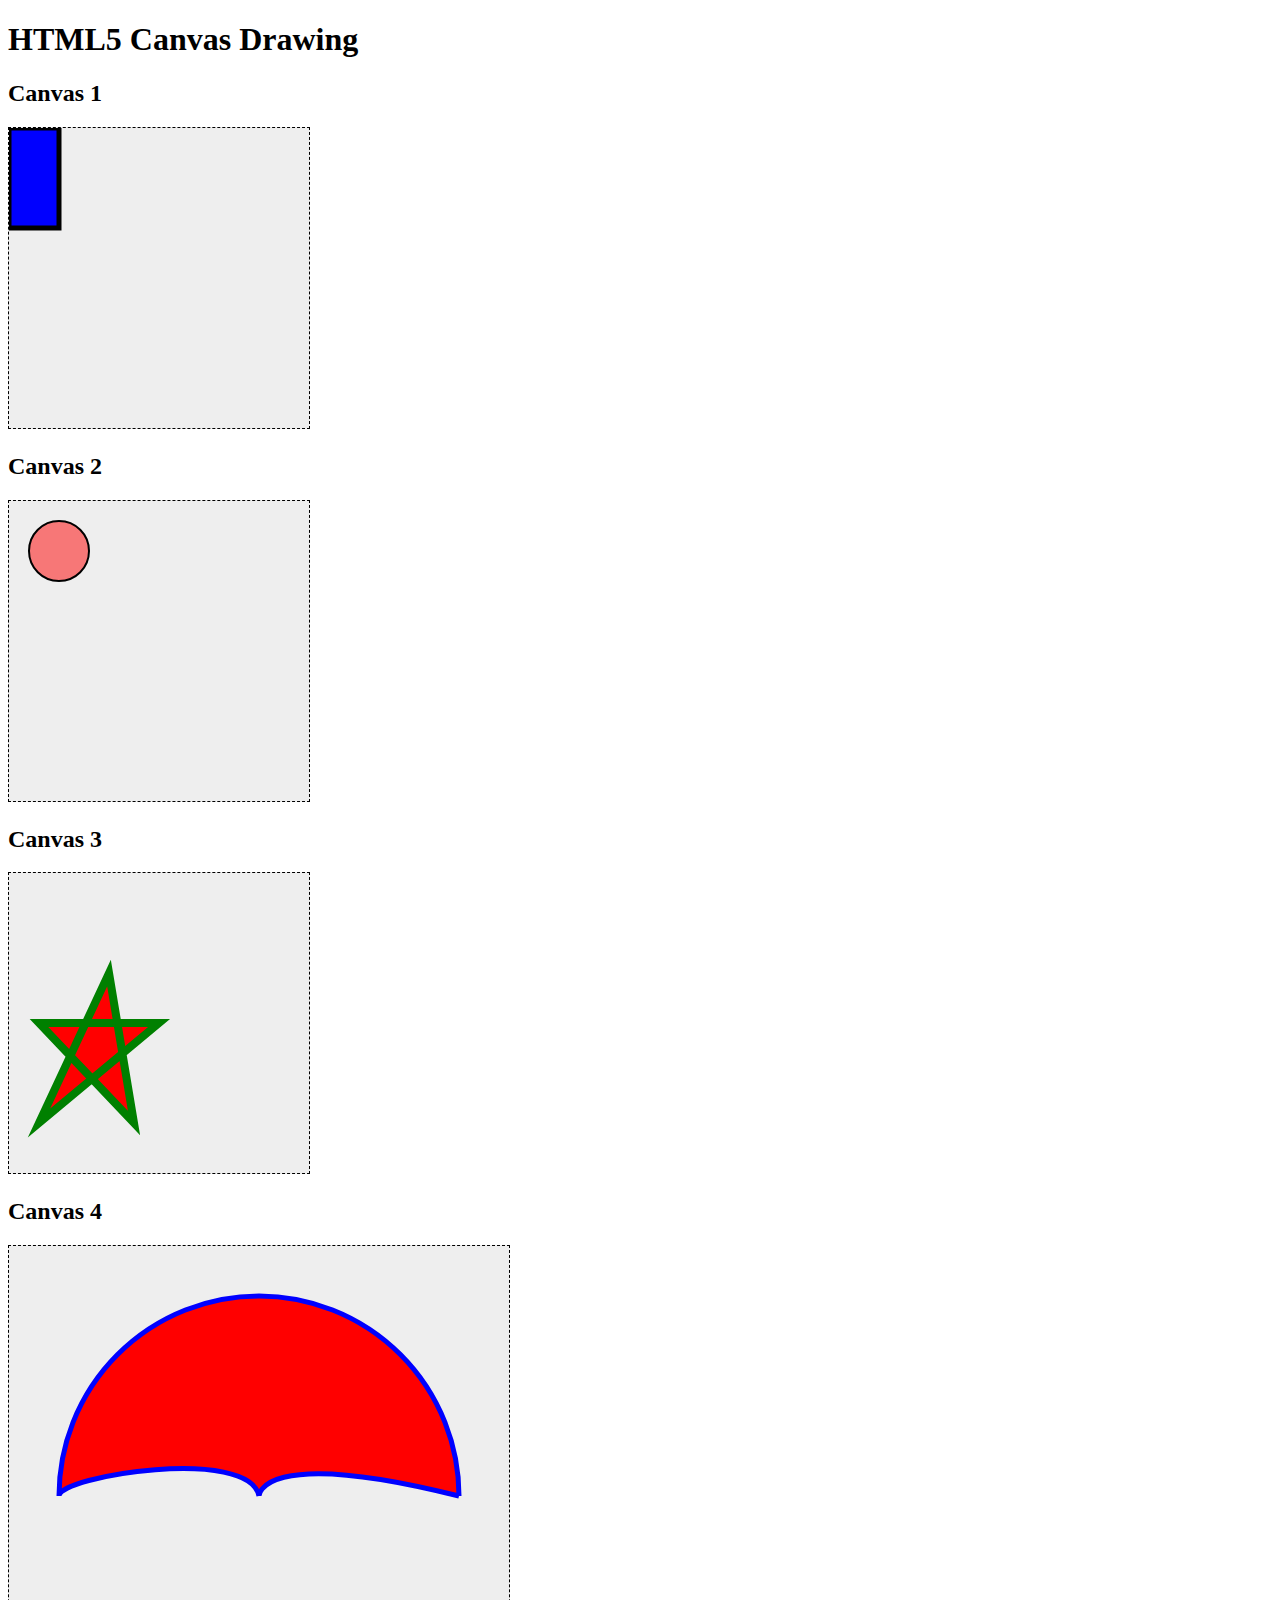
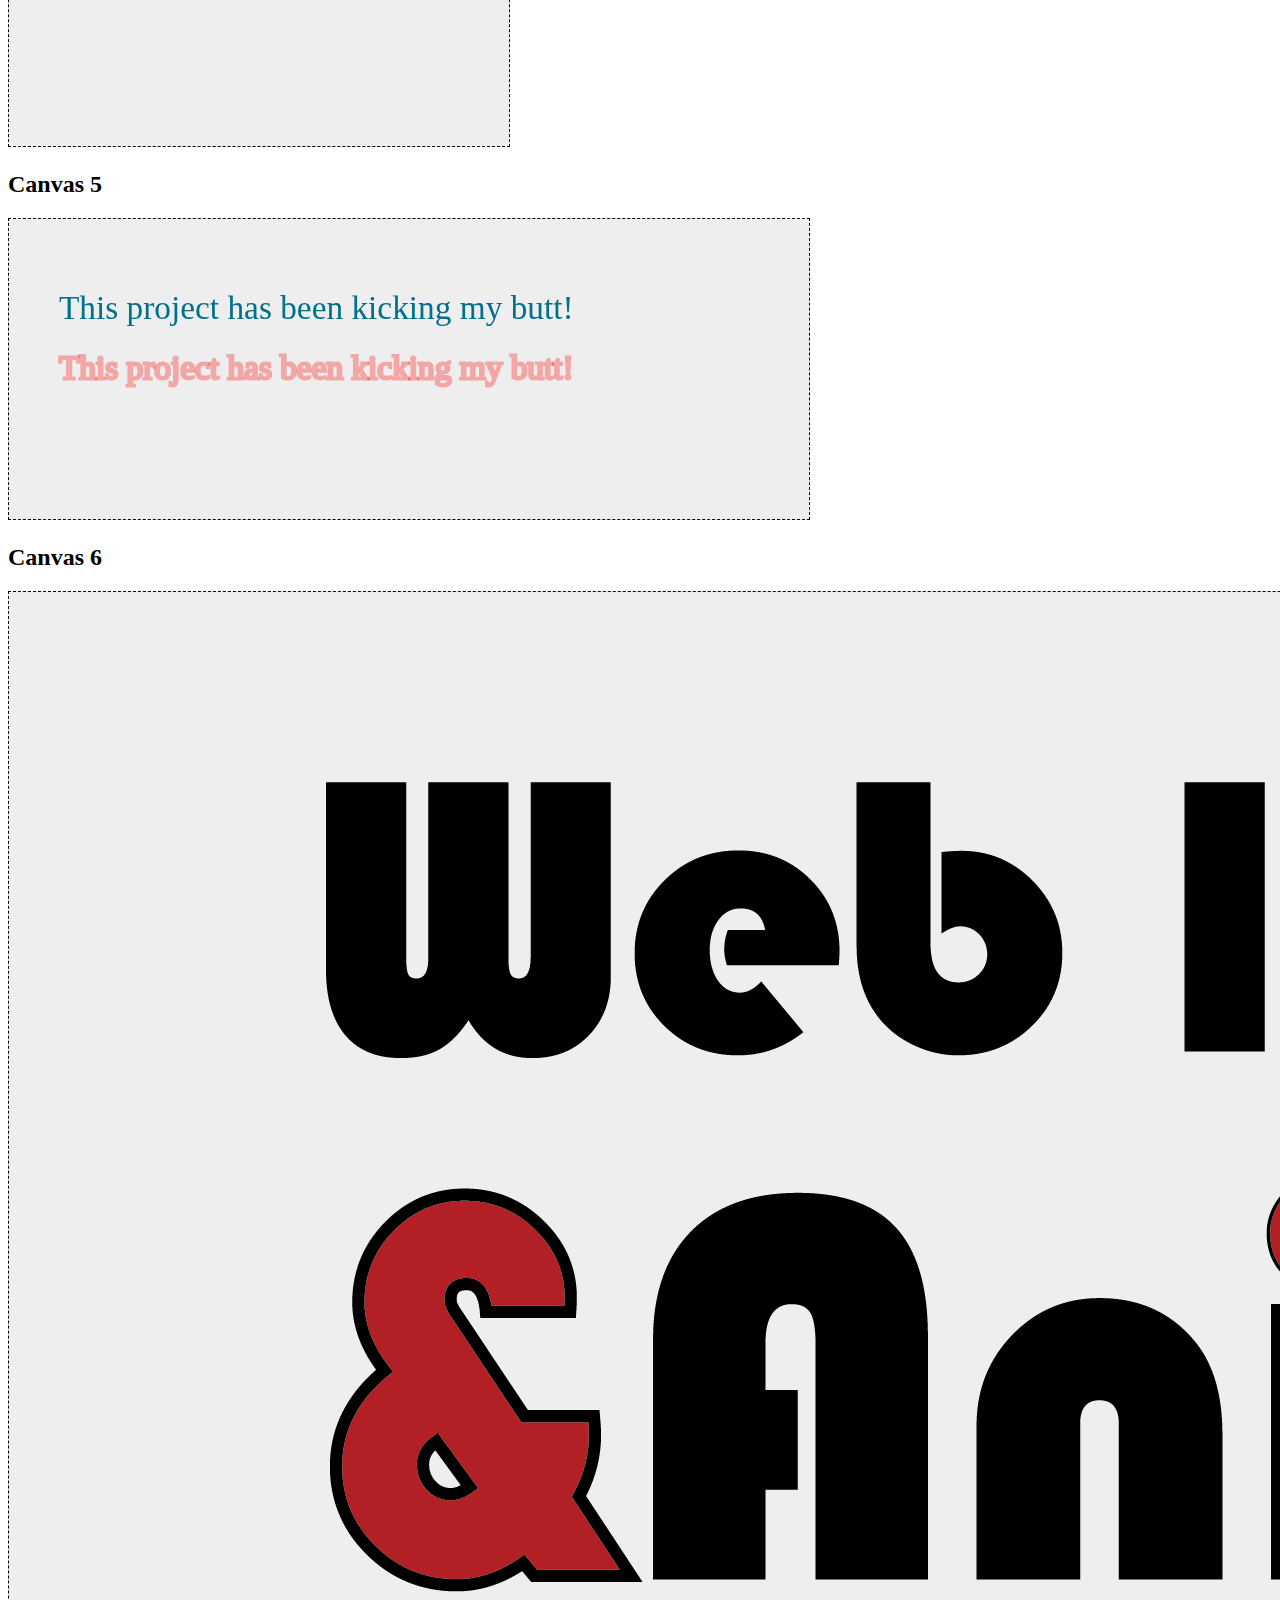
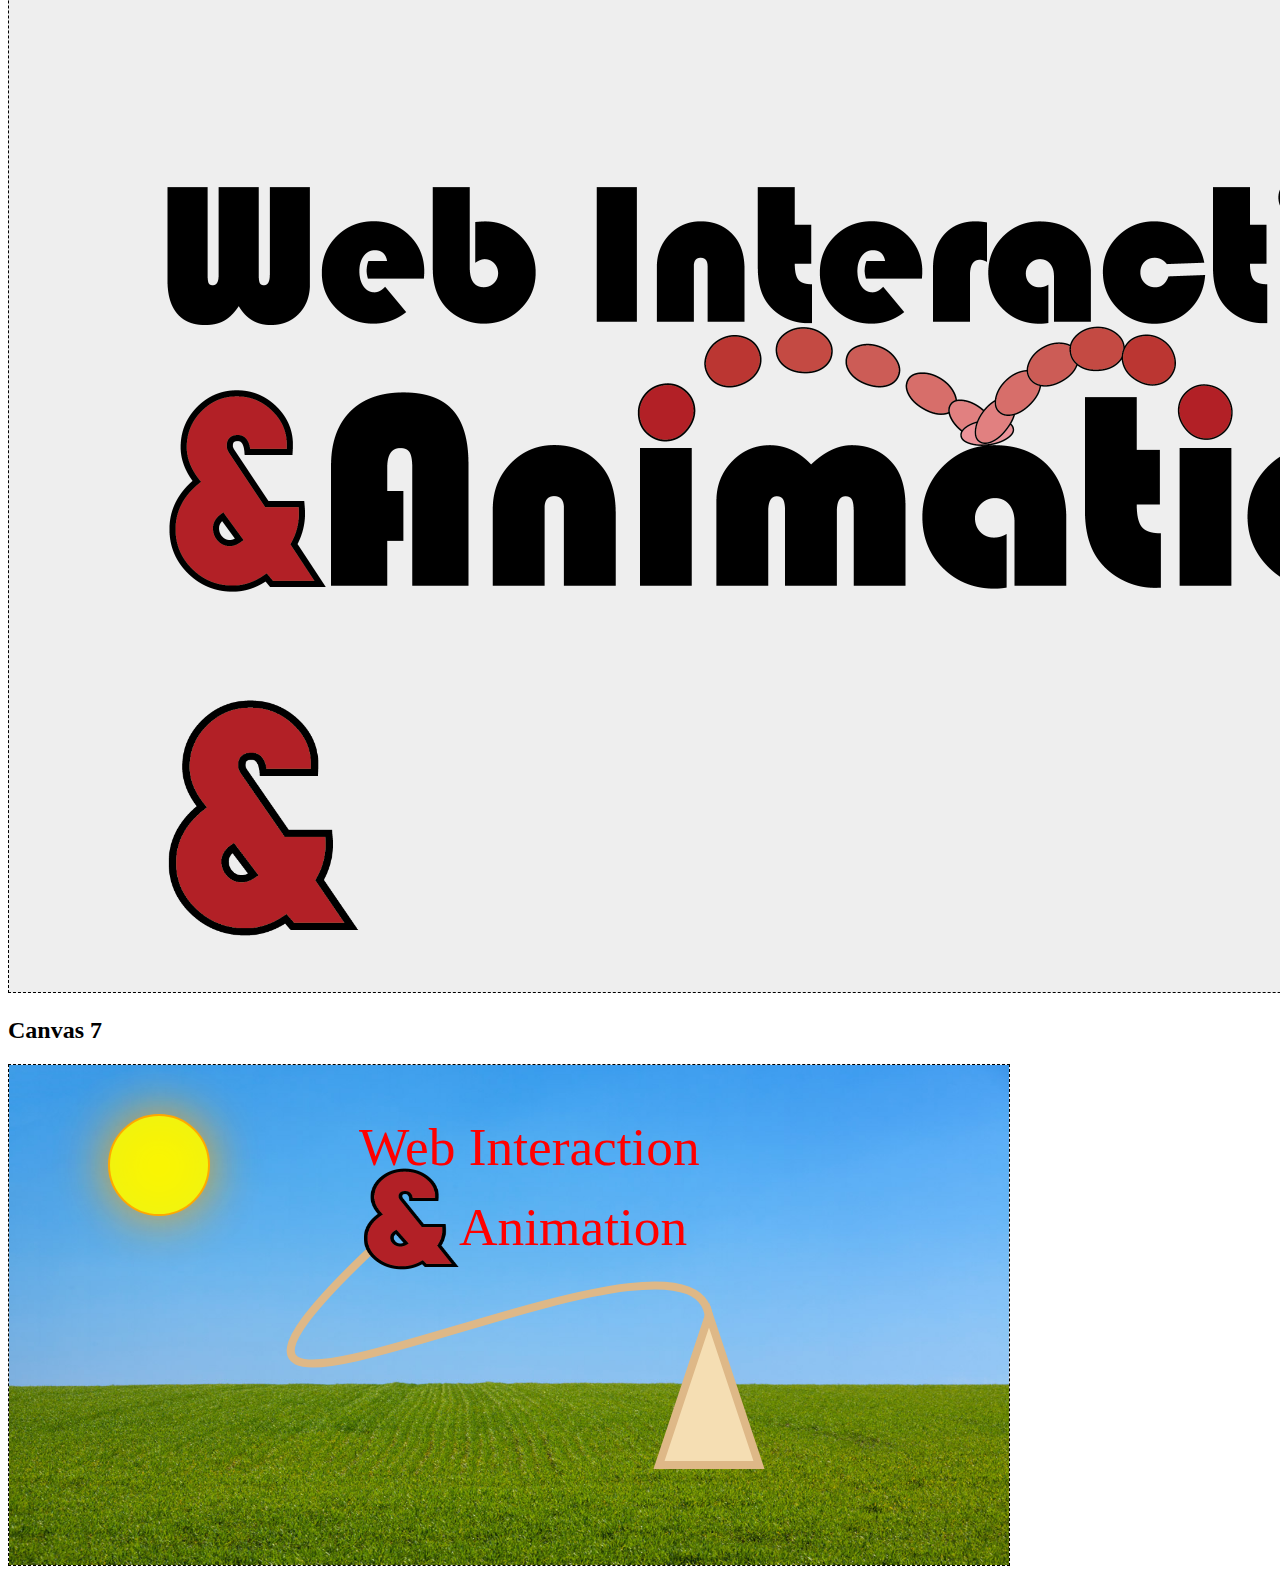
<file: Gumbs_Corey_Homework1/index.html>
<!doctype html>
<html>
<head>
    <title>HTML5 Drawing</title>
    <style type= "text/css">
				canvas {
					border: dashed 1px black;
					background-color:  #eee;
				}

				img{
					display: none;
				}
    </style>
    <script src="includes/modernizr.js"></script>
</head>
<body>
    <div id="container">
        <h1>HTML5 Canvas Drawing</h1>
			<div>
				<h2>Canvas 1</h2>
				<canvas id="Canvas1" width ="300" height="300">
				Your browser does not support canvas.
				</canvas>
			</div>
			<div>
				<h2>Canvas 2</h2>
				<canvas id="Canvas2" width ="300" height="300">
				Your browser does not support canvas.
				</canvas>
			</div>
			<div>
				<h2>Canvas 3</h2>
				<canvas id="Canvas3" width ="300" height="300">
				Your browser does not support canvas.
				</canvas>
			</div>
			<div>
				<h2>Canvas 4</h2>
				<canvas id="Canvas4" width ="500" height="500">
				Your browser does not support canvas.
				</canvas>
			</div>
			<div>
				<h2>Canvas 5</h2>
				<canvas id="Canvas5" width ="800" height="300">
				Your browser does not support canvas.
				</canvas>
			</div>
			<div>
				<h2>Canvas 6</h2>
				<canvas id="Canvas6" width ="3400" height="2000">
				Your browser does not support canvas.
				</canvas>
				<img id="logo" src="image/logo.png" height="1088" width="3300">
			</div>
			<div>
				<h2>Canvas 7</h2>
				<canvas id="Canvas7" width ="1000" height="500">
				Your browser does not support canvas.
				</canvas>
				<img  id="sky" src="image/sky.jpg" height="853" width="1280" alt="sky and grass">
				<img id="chair" src="image/chair.jpg" height="355" width="473" alt="beach chair">
			</div>
		</div>

<script type="text/javascript" src="js/main.js"></script>
</body>
</html>
</file>
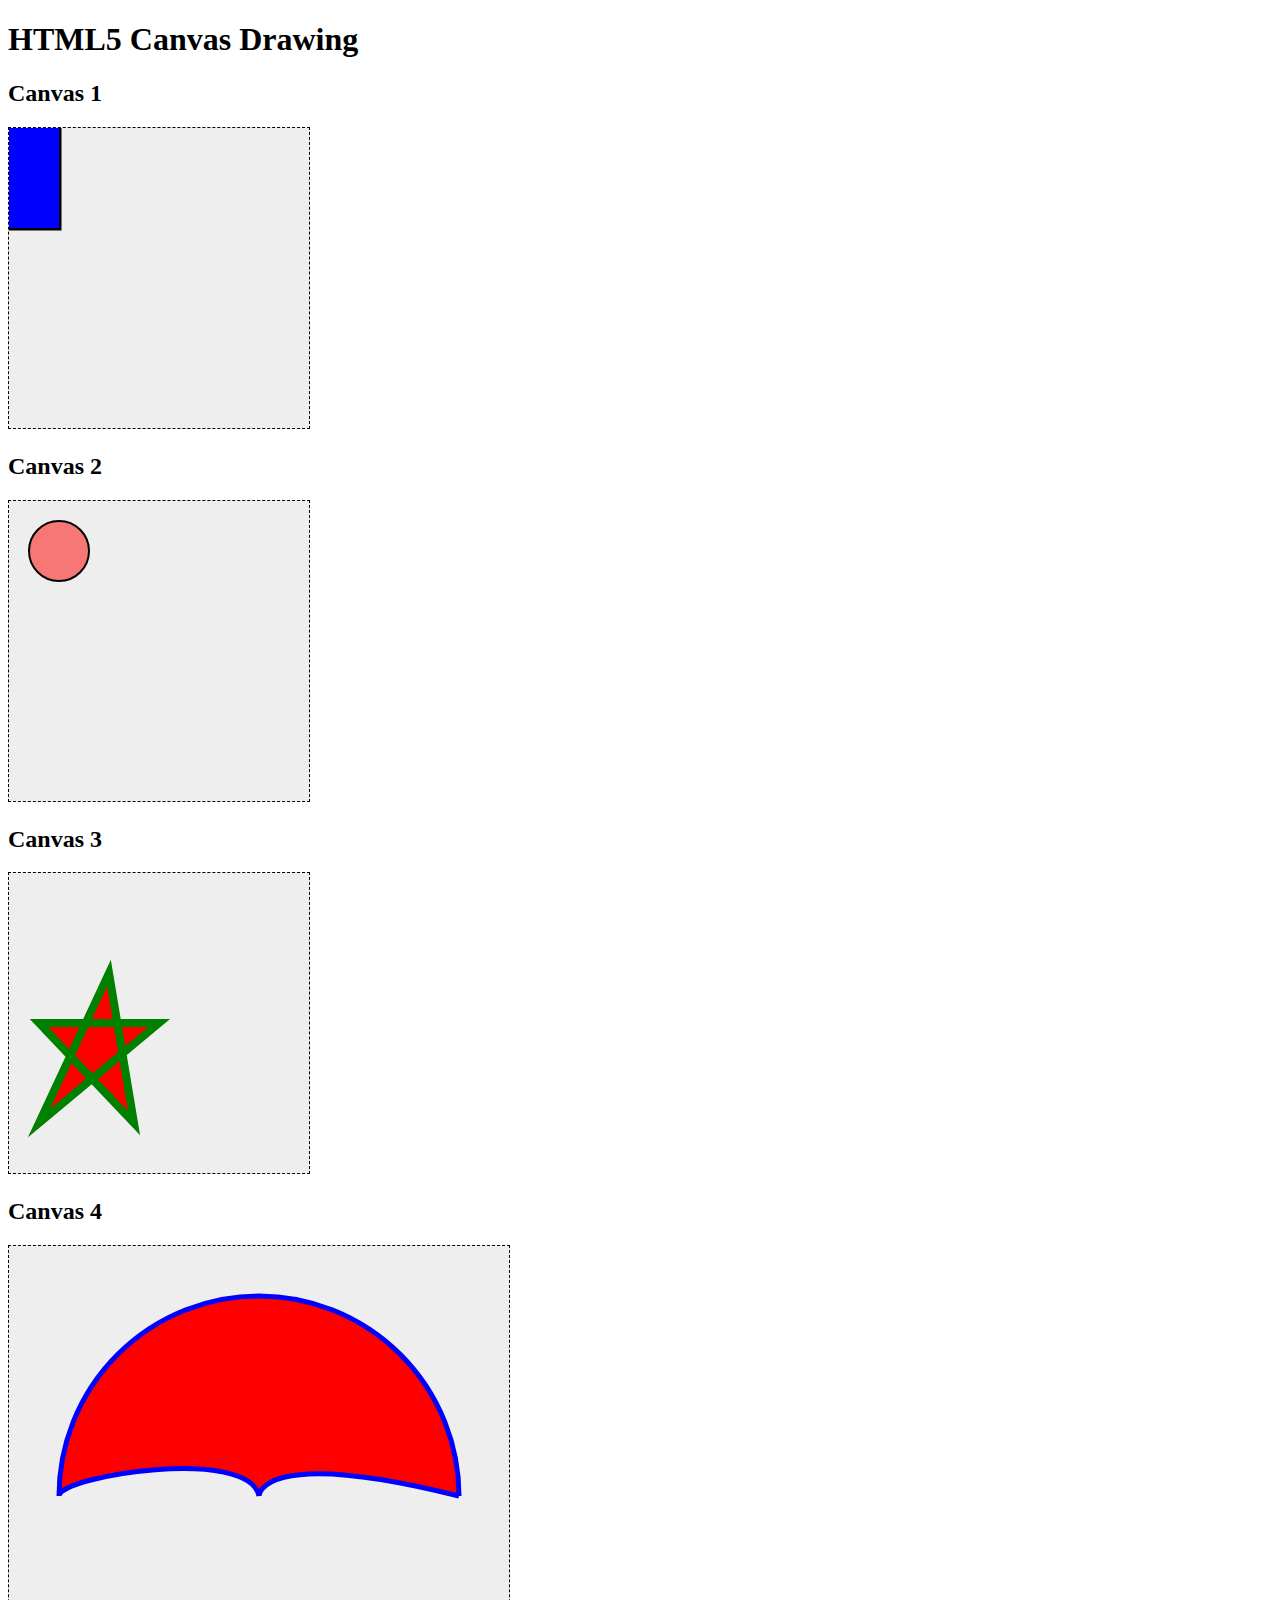
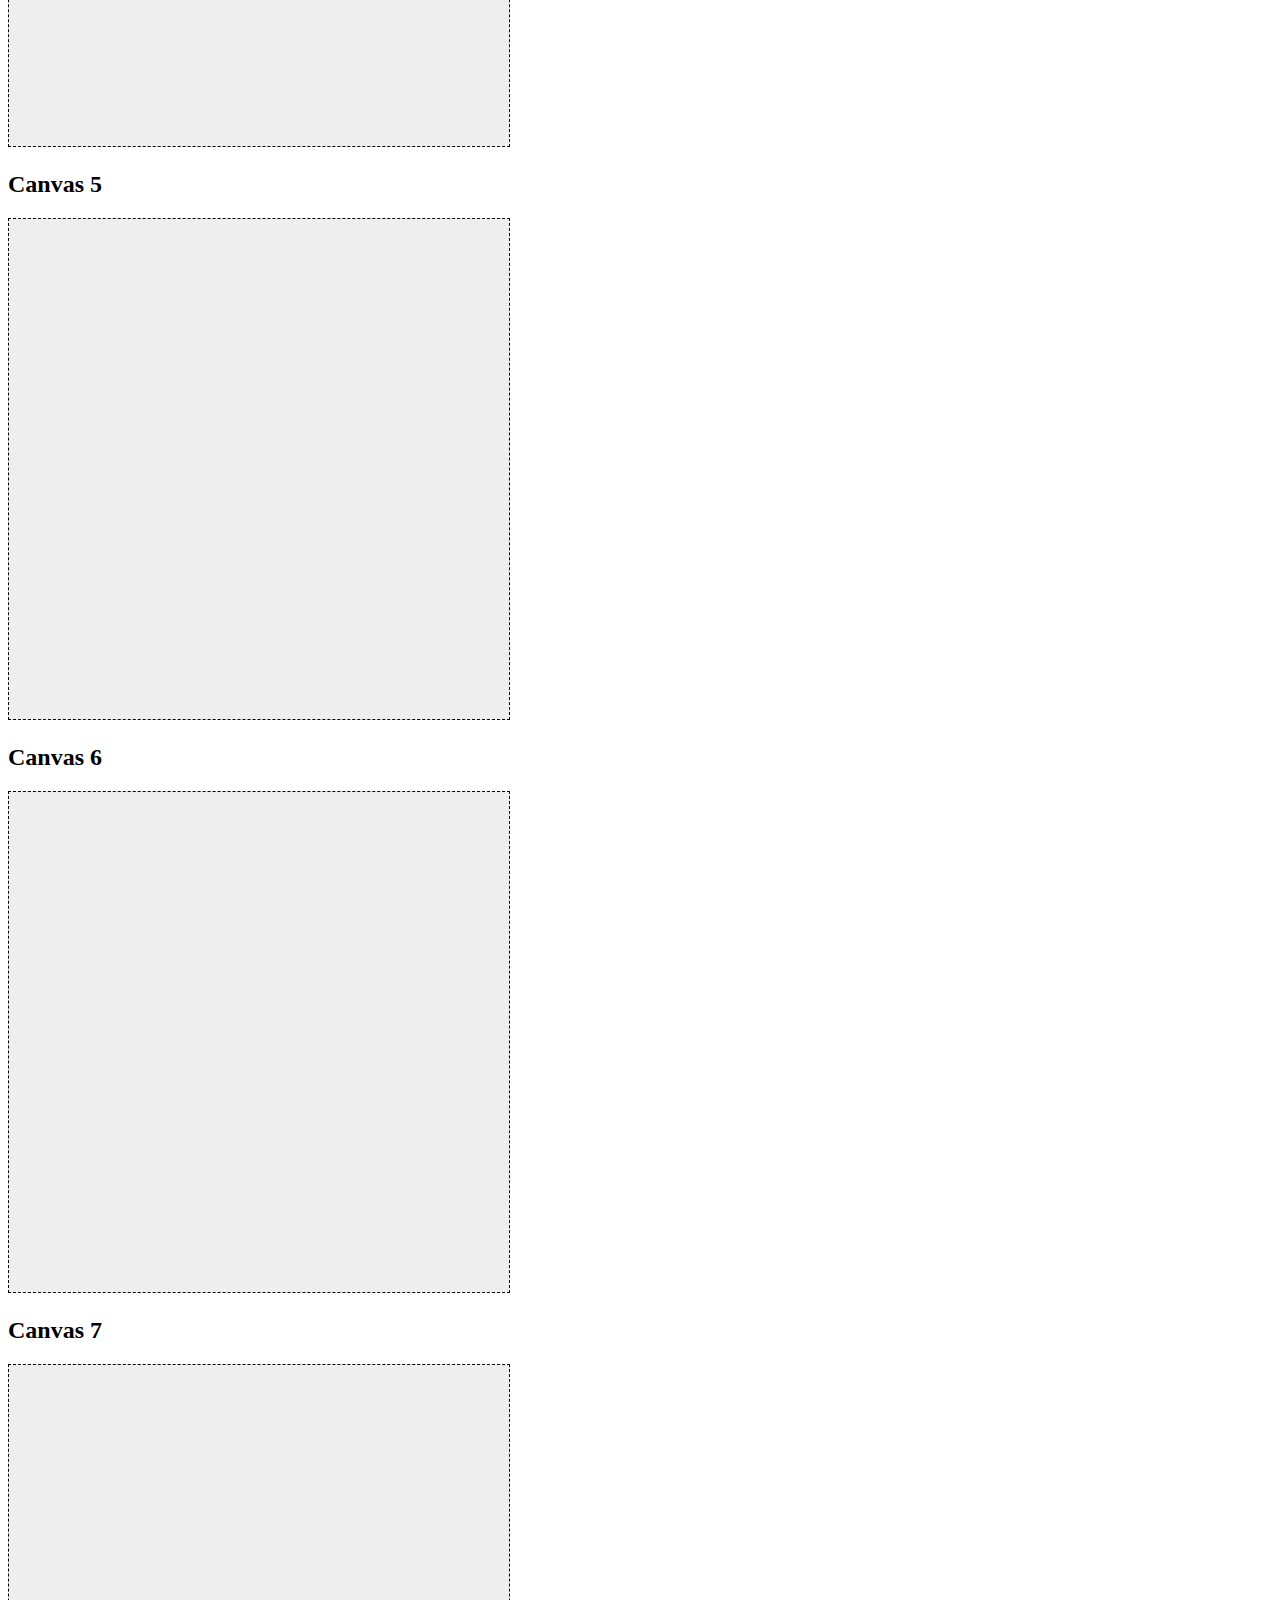
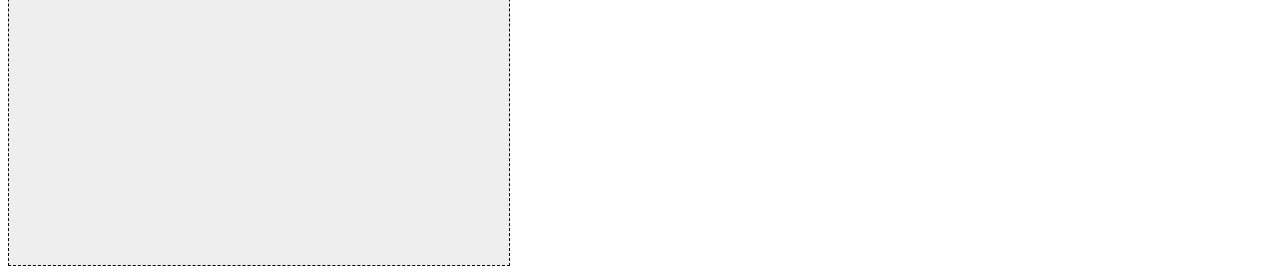
<file: Homework 1 Files/index.html>
<!doctype html>
<html>
<head>
    <title>HTML5 Drawing</title>
    <style type= "text/css">
				canvas {
					border: dashed 1px black;
					background-color:  #eee;
				}
    </style>
    <script src="includes/modernizr.js"></script>
</head>
<body>
    <div id="container">
        <h1>HTML5 Canvas Drawing</h1>
			<div>
				<h2>Canvas 1</h2>
				<canvas id="Canvas1" width ="300" height="300">
				Your browser does not support canvas.
				</canvas>
			</div>
			<div>
				<h2>Canvas 2</h2>
				<canvas id="Canvas2" width ="300" height="300">
				Your browser does not support canvas.
				</canvas>
			</div>
			<div>
				<h2>Canvas 3</h2>
				<canvas id="Canvas3" width ="300" height="300">
				Your browser does not support canvas.
				</canvas>
			</div>
			<div>
				<h2>Canvas 4</h2>
				<canvas id="Canvas4" width ="500" height="500">
				Your browser does not support canvas.
				</canvas>
			</div>
			<div>
				<h2>Canvas 5</h2>
				<canvas id="Canvas5" width ="500" height="500">
				Your browser does not support canvas.
				</canvas>
			</div>
			<div>
				<h2>Canvas 6</h2>
				<canvas id="Canvas6" width ="500" height="500">
				Your browser does not support canvas.
				</canvas>
			</div>
			<div>
				<h2>Canvas 7</h2>
				<canvas id="Canvas7" width ="500" height="500">
				Your browser does not support canvas.
				</canvas>
			</div>
		</div>

<script type="text/javascript" src="js/main.js"></script>
</body>
</html>
</file>
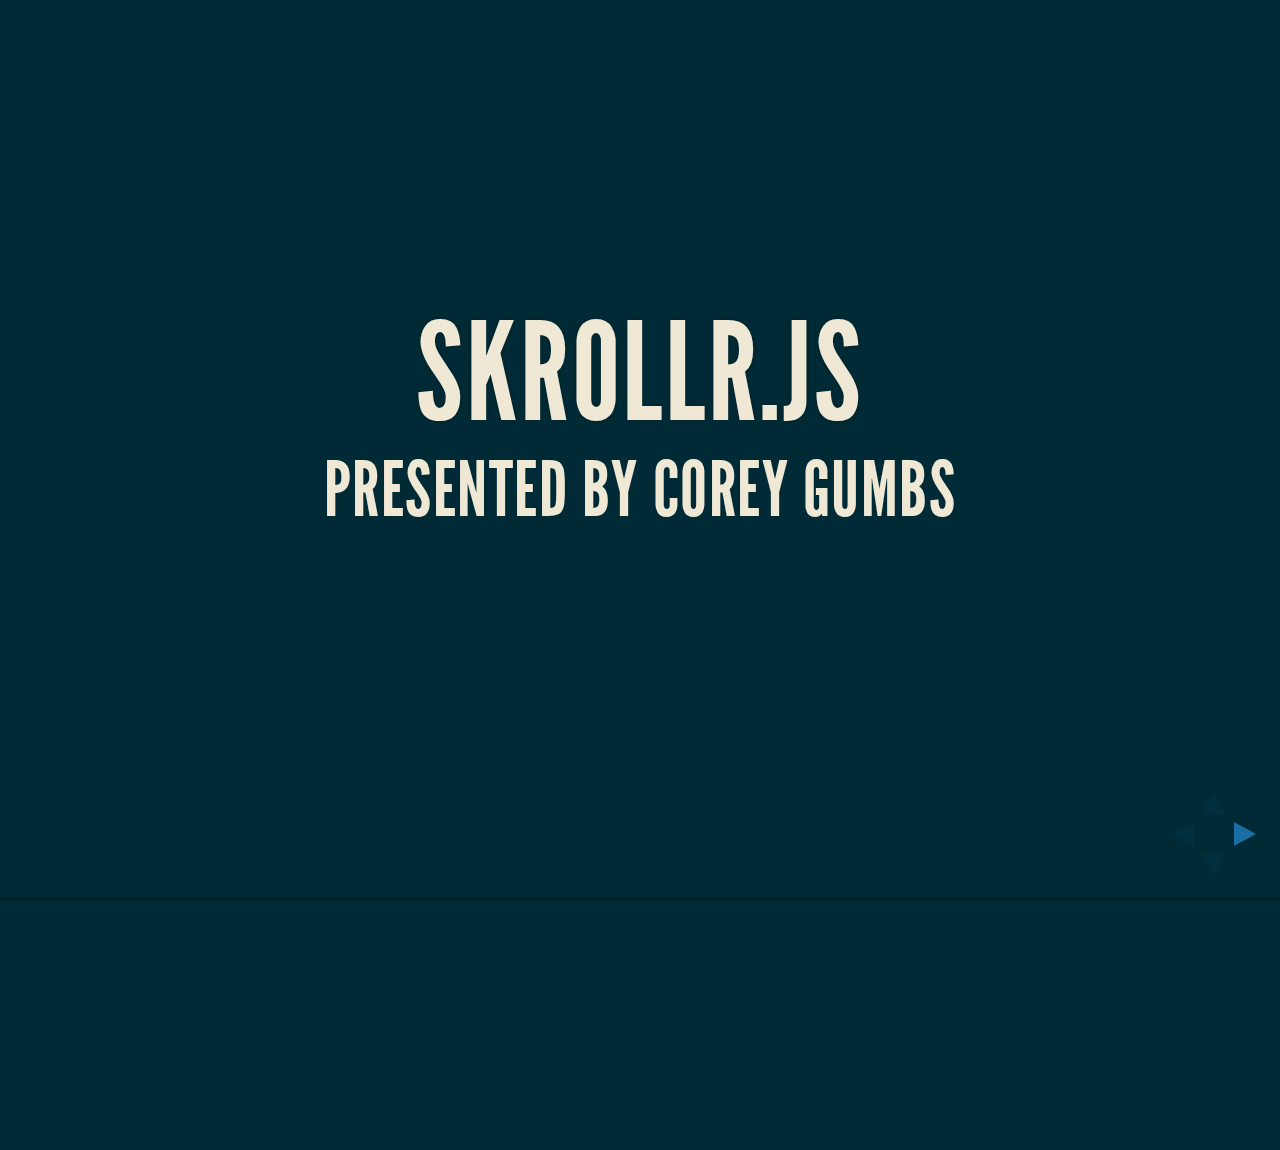
<file: Gumbs_Corey_WIA_PRESENTATION/my presentation/index.html>
<!doctype html>
<html lang="en">

	<head>
		<meta charset="utf-8">

		<title>Skrollr.js - JavaScript Library</title>

		<meta name="description" content="A presentation given by Corey Gumbs on the Skrollr.js parallax scrolling JavaScript Library.">
		<meta name="author" content="Corey Gumbs">

		<meta name="apple-mobile-web-app-capable" content="yes" />
		<meta name="apple-mobile-web-app-status-bar-style" content="black-translucent" />

		<meta name="viewport" content="width=device-width, initial-scale=1.0, maximum-scale=1.0, user-scalable=no">
		
		<link rel="stylesheet" href="css/reveal.min.css">
		<link rel="stylesheet" href="css/theme/moon.css" id="theme">
		<!-- For syntax highlighting -->
		<link rel="stylesheet" href="lib/css/styles/arta.css">

		<!-- If the query includes 'print-pdf', use the PDF print sheet -->
		<script>
			document.write( '<link rel="stylesheet" href="css/print/' + ( window.location.search.match( /print-pdf/gi ) ? 'pdf' : 'paper' ) + '.css" type="text/css" media="print">' );
		</script>

		<!--[if lt IE 9]>
		<script src="lib/js/html5shiv.js"></script>
		<![endif]-->
	</head>

	<body>

		<div class="reveal">

			<!-- Any section element inside of this container is displayed as a slide -->
			<div class="slides">
				
      <!--Begin Slides-->
       <!--Slide One-->
       <section data-transition="zoom">
       	<h1>Skrollr.Js</h1>
       	<h2>Presented by Corey Gumbs</h2>
       </section>
       <!--slide 2-->
       <section>
	       	<section>
	       		<h1>What is Skrollr.js?</h1>
	       	</section>
	       	<section data-transition="concave">
	       		<h2>Skrollr.js is a stand alone parallax scrolling JavaScript library</h2>
	       		<p class="fragment fade-in">It is built for mobile (Android, IOS, etc) and desktop devices.</p>
	       	</section>
	       	<section data-transition="zoom">
	       		<h2> Is It Only Just For Parallax Scrolling?</h2>
	       		<p>Nope. Skrollr.js can be used for other types of scrolling animations as well. This gives makes it a flexible tool in creating dynamic web applications.</p>
	       	</section>
       </section>
       <!--slide 3-->
       <section data-transition="fade">
       	<h1>So Why Is It So Popular?</h1>
       </section>
       <!--slide 4-->
       <section data-transition="slide">
	       <h2 class="fragment fade-out" data-fragment-index="1">Believe it or not...</h2>
	       	<h3 class="fragment" data-fragment-index="2">Skrollr.js is only 12kb minified.</h3>
	       	<h4 class="fragment" data-fragment-index="3">Making it extremely efficient for even mobile applications.</h4>
	      </section>
	      <!--slide 5-->
	      <section>
	      	<h2>It's Designer Friendly</h2>
	      	<ul style="list-style-type: none">
	      		<li data-transition="slide-out" class="fragment" data-fragment-index="1">No JavaScript skills are needed</li>
	      		<li class="fragment" data-fragment-index="2">uses CSS</li>
	      		<li class="fragment slide-in" data-fragment-index="3">uses HTML</li>
	      	</ul>
	      </section>
	      <!--slide 6-->
	      <section>
	      	<h1>Great Documentation</h1>
	      	<p>Developer's GitHub: <a href="https://github.com/Prinzhorn/skrollr" target="_blank"> Skrollr.js Repository</a></p>
					<p>Petr Tichy's Blog: <a href="https://ihatetomatoes.net/" target="_blank">Ihatetomatoes.com</a></p>
					<p>Sckrollr.js Wiki: <a href="https://github.com/Prinzhorn/skrollr/wiki/In-the-wild" target="_blank">See Sites Using Skrollr.js</a></p>
	      </section>
	      <!--slide 7-->
	      <section>
	      	<h1 class="fragment shrink" data-fragment-index="1">Reason For My Choice</h1>
	      	<p class="fragment grow" data-fragment-index="1">I chose Scrollr.js because I was interested in making more dynamic web layouts. I used squarespace.com for a client's web site and found the scrolling/parallax based web templates interesting and engaging. I just had to learn more.</p>
	      </section>
	      <!--slide 8-->
	      <section>
	      	<section>
		      	<h1 class="fragment shrink fade-out" data-fragment-index="1">Implementation</h1>
		      	<p class="fragment grow" data-fragment-index="1">Implementation of Sckrollr.js is rather simple.</p>
	      	</section>
	      	<section data-transition="zoom">
	      		<h4>Placement of the Sckrollr.js file is at the bottom of the &lt;body&gt; tag</h4>
	      		<pre>
	      			<code class="fragment grow	">
	      			&lt;body&gt; 

	      			&lt;script type=&quot;text/javascript&quot; src=&quot;js/skrollr.min.js&quot;&gt;

	      			&lt;/script&gt; 

	      			&lt;/body&gt;
	      			</code>
	      		</pre>
	      	</section>
	      	<section>
	      		<h3>Then Initialize the Skrollr object with the various options of your choosing.</h3>
	      		<p>This can be placed within the body tag of the document.</p>
	      		<pre>
	      			<code>
	      			&lt;body&gt; 

	      			&lt;script type=&quot;text/javascript&quot; src=&quot;js/skrollr.min.js&quot;&gt;

	      			&lt;/script&gt; 

	      			&lt;script type=&quot;text/javascript&quot;&gt; 

	      			var s = skrollr.init(); 

	      			&lt;/script&gt; 

	      			&lt;/body&gt;
	      			</code>
	      		</pre>
	      	</section>
	      	<section>
	      		<h3>Or Call It From A Seperate JS File </h3>
	      		<p>Use window.load or JQuery $(document).ready</p>
	      		<pre>
	      			<code>
	      			$(document).ready(function(){ 

	      				var s = skrollr.init({ 
	      					smoothScrolling: false, //object[option]
	      					forceHeight: true }); 	//object [option]

	      			});
	      			</code>
	      		</pre>
	      	</section>
	      </section>
	      <section>
						<h2>Create Your Slides Using Containers</h2>
						<pre>
							<code>
								&lt;div id=&quot;slides-container&quot;&gt; 
										&lt;div id=&quot;slideShow&quot;&gt;

											//this is where your content goes and creates individual parallax slides, 
											//as well as CSS transitions and animations

										&lt;/div&gt; 
								&lt;/div&gt;
							</code>
						</pre>
				</section>
	      <section>
	      	<h2>Now All You Have To Do Is...</h2>
	      	<h4>Use the HTML5 data-attributes and CSS to create transitions and<br /> animations on your HTML elements.</h4>
	      	<pre>
	      		<code>
	      			&lt;div id=&quot;firstContent&quot;&gt;

	      					&lt;h1 
	      					data-0=&quot;opacity:1&quot; 
	      					data-300=&quot;opacity:0; 
	      					transform:rotate(0deg) translateY(0px);
	      					font-size: 8pt&quot;&gt;

	      						Scroll Up Slowly To Begin!

	      					&lt;/h1&gt;

	      			&lt;/div&gt;
	      		</code>
	      	</pre>
	      </section>
	      <!--slide 9-->
	      <section>
	      	<h1>My Example</h1>
	      </section>
	      <!--slide 10-->
	      <section>
	      	<h1>
	      		So as you can see...
	      	</h1>
	      	<h2>Scrollr.js is simple and easy to use...</h2>
	      </section>
	      <!--slide 11-->
	      <section>
	      	<h1>...And definitely worth looking into.</h1>
	      </section>
	      <!--slide 12-->
	      <section style="font-size: 20pt">
			      <section>
			      	<h3>Sources:</h3>
			      		<h4>Example Photos used via Creative Common License.</h4>
			      	<ul>
			      		<li>
			      		<p>Slide #1</p>
			      		<p>Abstract Colorful Universe Wallpaper. Digital image. Flikr.com. Tom Tennstedt, 26 Nov. 2006. Web. 20 July 2015. <a href="https://flic.kr/p/wjPLA" target="_blank">Flkr.com</a>. Increased size to 1600px x 1200px by Corey Gumbs</p>
			      		</li>
			      		<li>
									<p>Slide #2</p>
			      			<p>Vicuñas, Laguna Miscanti, Chile. Digital image. Flikr.com - Creative Commons. Dimitri B., 26 Apr. 2014. Web. 20 July 2015. <a href="https://flic.kr/p/o2pXLQ"target="_blank">Flkr.com</a></p>
			      		</li>
			      		<li>
			      			<p>Slide #3</p>
			      			<p>Lac Peyto - Panoramique. Digital image. Flickr.com - Creative Commons. Dyonis, 3 Sept. 2006. Web. 20 July 2015. <a href="https://flic.kr/p/7kUq2j" target="_blank">Flkr.com</a></p>
			      		</li>
			      	</ul>
			      </section>
			      <section>
			      	<ul>
			      		<li>
			      		<p>Slide #4</p>
			      		<p>Abandoned Storehouses. Digital image. Flickr.com - Creative Commons. Diego Torres Silvestre, 22 Sept. 2013. Web. 20 July 2015. <a href="https://flic.kr/p/g6gb9k" target="_blank">Flkr.com</a></p>
			      		</li>
			      		<li>
									<p>Slide #5</p>
			      			<p>Coffee Break. Digital image. Flickr.com - Creative Commons. Lars Erik Skrefsrud, 21 June 2013. Web. 20 July 2015. <a href="https://flic.kr/p/jzFYVM" target="_blank">Flkr.com</a></p>
			      		</li>
			      		<li>
			      			<p>Slide #6</p>
			      			<p>New York City. Digital image. Flickr.com - Creative Commons. Aurelien Guichard, 29 July 2010. Web. 20 July 2015. <a href="https://flic.kr/p/8nTEXJ" target="_blank">Flkr.com</a></p>
			      		</li>
			      	</ul>
			      </section>
			  </section>
			  <!--end slides-->
			</div>
		</div>
		<script src="lib/js/head.min.js"></script>
		<script src="js/reveal.min.js"></script>
		<script>

			// Full list of configuration options available here:
			// https://github.com/hakimel/reveal.js#configuration
			Reveal.initialize({
				controls: true,
				progress: true,
				slideNumber: true,
				history: true,
				center: true,
				mouseWheel: true,


				theme: Reveal.getQueryHash().theme, // available themes are in /css/theme
				transition: Reveal.getQueryHash().transition || 'default', // default/cube/page/concave/zoom/linear/fade/none

				// Optional libraries used to extend on reveal.js
				dependencies: [
					{ src: 'lib/js/classList.js', condition: function() { return !document.body.classList; } },
					{ src: 'plugin/markdown/marked.js', condition: function() { return !!document.querySelector( '[data-markdown]' ); } },
					{ src: 'plugin/markdown/markdown.js', condition: function() { return !!document.querySelector( '[data-markdown]' ); } },
					{ src: 'plugin/highlight/highlight.js', async: true, callback: function() { hljs.initHighlightingOnLoad(); } },
					{ src: 'plugin/zoom-js/zoom.js', async: true, condition: function() { return !!document.body.classList; } },
					{ src: 'plugin/notes/notes.js', async: true, condition: function() { return !!document.body.classList; } }
					// { src: 'plugin/search/search.js', async: true, condition: function() { return !!document.body.classList; } }
					// { src: 'plugin/remotes/remotes.js', async: true, condition: function() { return !!document.body.classList; } }
				]
			});

		</script>
	</body>
</html>
</file>
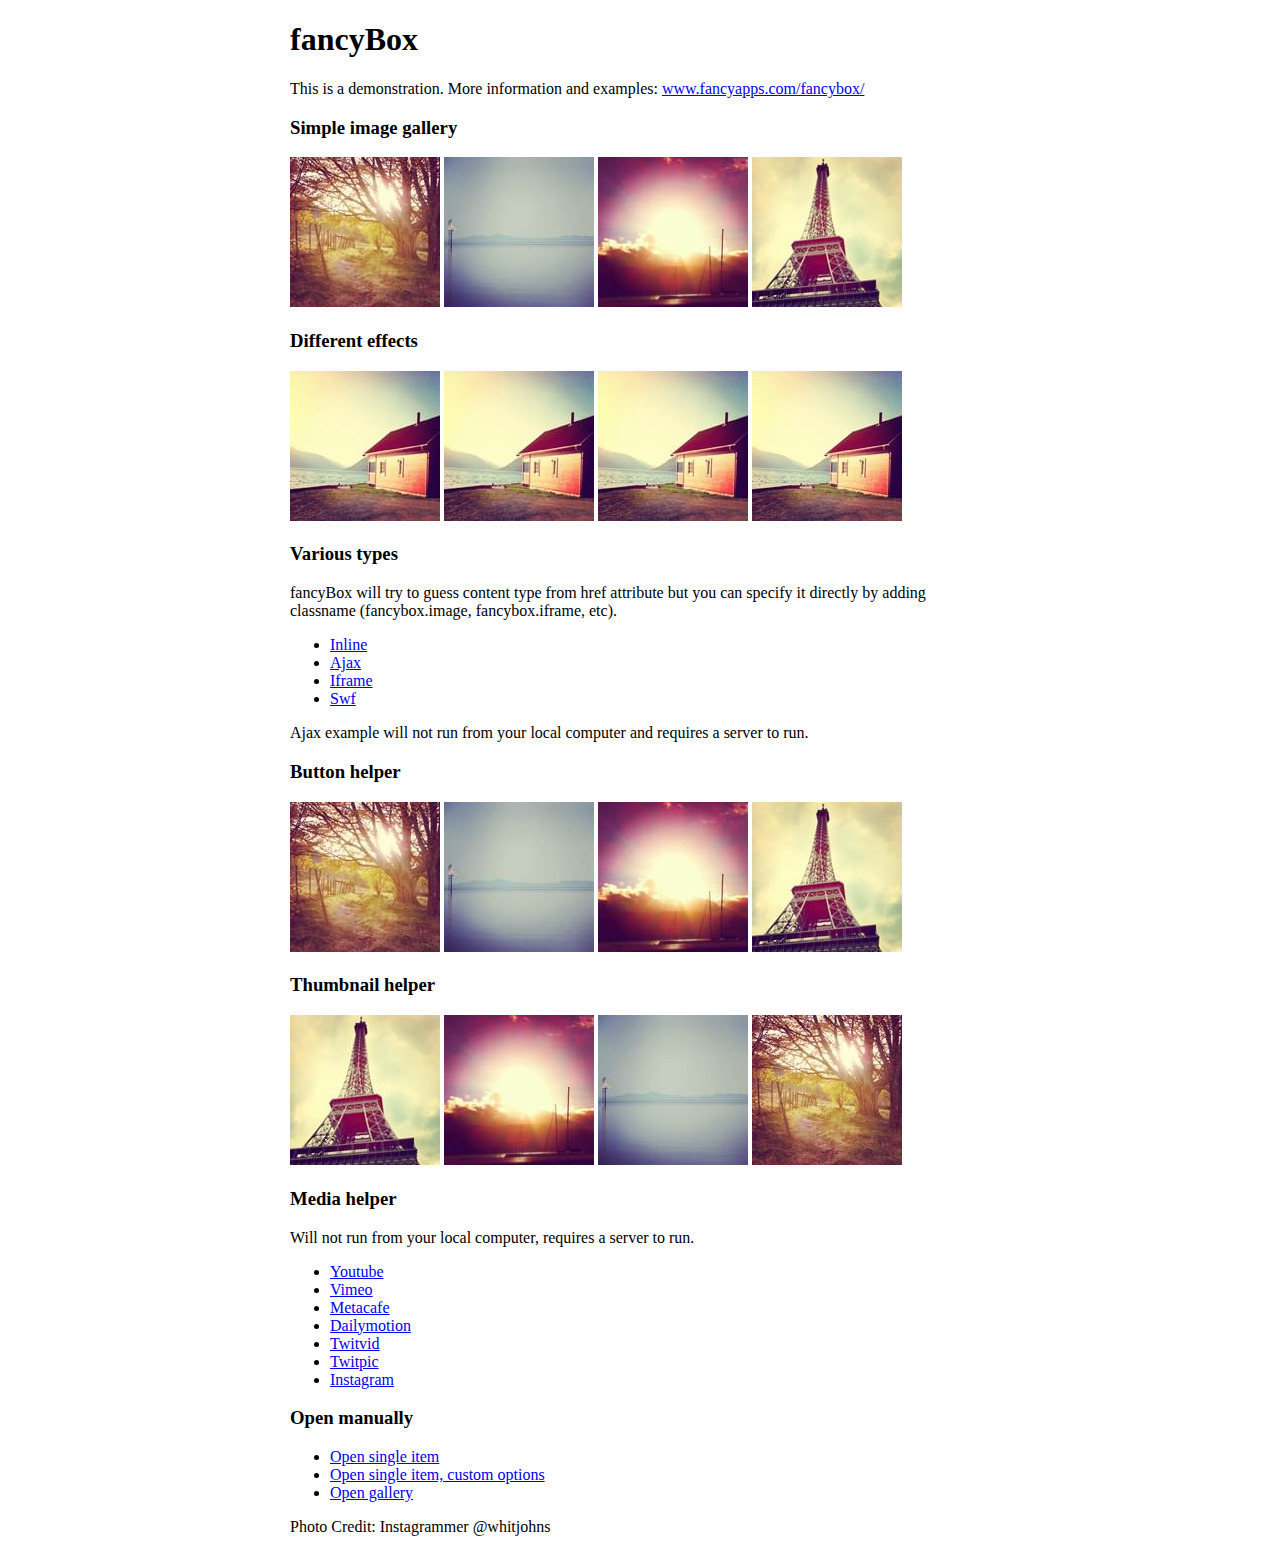
<file: Gumbs_Corey_WIA_The_Project/includes/fancybox/demo/index.html>
<!DOCTYPE html>
<html>
<head>
	<title>fancyBox - Fancy jQuery Lightbox Alternative | Demonstration</title>
	<meta http-equiv="Content-Type" content="text/html; charset=UTF-8" />

	<!-- Add jQuery library -->
	<script type="text/javascript" src="../lib/jquery-1.10.1.min.js"></script>

	<!-- Add mousewheel plugin (this is optional) -->
	<script type="text/javascript" src="../lib/jquery.mousewheel-3.0.6.pack.js"></script>

	<!-- Add fancyBox main JS and CSS files -->
	<script type="text/javascript" src="../source/jquery.fancybox.js?v=2.1.5"></script>
	<link rel="stylesheet" type="text/css" href="../source/jquery.fancybox.css?v=2.1.5" media="screen" />

	<!-- Add Button helper (this is optional) -->
	<link rel="stylesheet" type="text/css" href="../source/helpers/jquery.fancybox-buttons.css?v=1.0.5" />
	<script type="text/javascript" src="../source/helpers/jquery.fancybox-buttons.js?v=1.0.5"></script>

	<!-- Add Thumbnail helper (this is optional) -->
	<link rel="stylesheet" type="text/css" href="../source/helpers/jquery.fancybox-thumbs.css?v=1.0.7" />
	<script type="text/javascript" src="../source/helpers/jquery.fancybox-thumbs.js?v=1.0.7"></script>

	<!-- Add Media helper (this is optional) -->
	<script type="text/javascript" src="../source/helpers/jquery.fancybox-media.js?v=1.0.6"></script>

	<script type="text/javascript">
		$(document).ready(function() {
			/*
			 *  Simple image gallery. Uses default settings
			 */

			$('.fancybox').fancybox();

			/*
			 *  Different effects
			 */

			// Change title type, overlay closing speed
			$(".fancybox-effects-a").fancybox({
				helpers: {
					title : {
						type : 'outside'
					},
					overlay : {
						speedOut : 0
					}
				}
			});

			// Disable opening and closing animations, change title type
			$(".fancybox-effects-b").fancybox({
				openEffect  : 'none',
				closeEffect	: 'none',

				helpers : {
					title : {
						type : 'over'
					}
				}
			});

			// Set custom style, close if clicked, change title type and overlay color
			$(".fancybox-effects-c").fancybox({
				wrapCSS    : 'fancybox-custom',
				closeClick : true,

				openEffect : 'none',

				helpers : {
					title : {
						type : 'inside'
					},
					overlay : {
						css : {
							'background' : 'rgba(238,238,238,0.85)'
						}
					}
				}
			});

			// Remove padding, set opening and closing animations, close if clicked and disable overlay
			$(".fancybox-effects-d").fancybox({
				padding: 0,

				openEffect : 'elastic',
				openSpeed  : 150,

				closeEffect : 'elastic',
				closeSpeed  : 150,

				closeClick : true,

				helpers : {
					overlay : null
				}
			});

			/*
			 *  Button helper. Disable animations, hide close button, change title type and content
			 */

			$('.fancybox-buttons').fancybox({
				openEffect  : 'none',
				closeEffect : 'none',

				prevEffect : 'none',
				nextEffect : 'none',

				closeBtn  : false,

				helpers : {
					title : {
						type : 'inside'
					},
					buttons	: {}
				},

				afterLoad : function() {
					this.title = 'Image ' + (this.index + 1) + ' of ' + this.group.length + (this.title ? ' - ' + this.title : '');
				}
			});


			/*
			 *  Thumbnail helper. Disable animations, hide close button, arrows and slide to next gallery item if clicked
			 */

			$('.fancybox-thumbs').fancybox({
				prevEffect : 'none',
				nextEffect : 'none',

				closeBtn  : false,
				arrows    : false,
				nextClick : true,

				helpers : {
					thumbs : {
						width  : 50,
						height : 50
					}
				}
			});

			/*
			 *  Media helper. Group items, disable animations, hide arrows, enable media and button helpers.
			*/
			$('.fancybox-media')
				.attr('rel', 'media-gallery')
				.fancybox({
					openEffect : 'none',
					closeEffect : 'none',
					prevEffect : 'none',
					nextEffect : 'none',

					arrows : false,
					helpers : {
						media : {},
						buttons : {}
					}
				});

			/*
			 *  Open manually
			 */

			$("#fancybox-manual-a").click(function() {
				$.fancybox.open('1_b.jpg');
			});

			$("#fancybox-manual-b").click(function() {
				$.fancybox.open({
					href : 'iframe.html',
					type : 'iframe',
					padding : 5
				});
			});

			$("#fancybox-manual-c").click(function() {
				$.fancybox.open([
					{
						href : '1_b.jpg',
						title : 'My title'
					}, {
						href : '2_b.jpg',
						title : '2nd title'
					}, {
						href : '3_b.jpg'
					}
				], {
					helpers : {
						thumbs : {
							width: 75,
							height: 50
						}
					}
				});
			});


		});
	</script>
	<style type="text/css">
		.fancybox-custom .fancybox-skin {
			box-shadow: 0 0 50px #222;
		}

		body {
			max-width: 700px;
			margin: 0 auto;
		}
	</style>
</head>
<body>
	<h1>fancyBox</h1>

	<p>This is a demonstration. More information and examples: <a href="http://fancyapps.com/fancybox/">www.fancyapps.com/fancybox/</a></p>

	<h3>Simple image gallery</h3>
	<p>
		<a class="fancybox" href="1_b.jpg" data-fancybox-group="gallery" title="Lorem ipsum dolor sit amet"><img src="1_s.jpg" alt="" /></a>

		<a class="fancybox" href="2_b.jpg" data-fancybox-group="gallery" title="Etiam quis mi eu elit temp"><img src="2_s.jpg" alt="" /></a>

		<a class="fancybox" href="3_b.jpg" data-fancybox-group="gallery" title="Cras neque mi, semper leon"><img src="3_s.jpg" alt="" /></a>

		<a class="fancybox" href="4_b.jpg" data-fancybox-group="gallery" title="Sed vel sapien vel sem uno"><img src="4_s.jpg" alt="" /></a>
	</p>

	<h3>Different effects</h3>
	<p>
		<a class="fancybox-effects-a" href="5_b.jpg" title="Lorem ipsum dolor sit amet, consectetur adipiscing elit"><img src="5_s.jpg" alt="" /></a>

		<a class="fancybox-effects-b" href="5_b.jpg" title="Lorem ipsum dolor sit amet, consectetur adipiscing elit"><img src="5_s.jpg" alt="" /></a>

		<a class="fancybox-effects-c" href="5_b.jpg" title="Lorem ipsum dolor sit amet, consectetur adipiscing elit"><img src="5_s.jpg" alt="" /></a>

		<a class="fancybox-effects-d" href="5_b.jpg" title="Lorem ipsum dolor sit amet, consectetur adipiscing elit"><img src="5_s.jpg" alt="" /></a>
	</p>

	<h3>Various types</h3>
	<p>
		fancyBox will try to guess content type from href attribute but you can specify it directly by adding classname (fancybox.image, fancybox.iframe, etc).
	</p>
	<ul>
		<li><a class="fancybox" href="#inline1" title="Lorem ipsum dolor sit amet">Inline</a></li>
		<li><a class="fancybox fancybox.ajax" href="ajax.txt">Ajax</a></li>
		<li><a class="fancybox fancybox.iframe" href="iframe.html">Iframe</a></li>
		<li><a class="fancybox" href="http://www.adobe.com/jp/events/cs3_web_edition_tour/swfs/perform.swf">Swf</a></li>
	</ul>

	<div id="inline1" style="width:400px;display: none;">
		<h3>Etiam quis mi eu elit</h3>
		<p>
			Lorem ipsum dolor sit amet, consectetur adipiscing elit. Etiam quis mi eu elit tempor facilisis id et neque. Nulla sit amet sem sapien. Vestibulum imperdiet porta ante ac ornare. Nulla et lorem eu nibh adipiscing ultricies nec at lacus. Cras laoreet ultricies sem, at blandit mi eleifend aliquam. Nunc enim ipsum, vehicula non pretium varius, cursus ac tortor. Vivamus fringilla congue laoreet. Quisque ultrices sodales orci, quis rhoncus justo auctor in. Phasellus dui eros, bibendum eu feugiat ornare, faucibus eu mi. Nunc aliquet tempus sem, id aliquam diam varius ac. Maecenas nisl nunc, molestie vitae eleifend vel, iaculis sed magna. Aenean tempus lacus vitae orci posuere porttitor eget non felis. Donec lectus elit, aliquam nec eleifend sit amet, vestibulum sed nunc.
		</p>
	</div>

	<p>
		Ajax example will not run from your local computer and requires a server to run.
	</p>

	<h3>Button helper</h3>
	<p>
		<a class="fancybox-buttons" data-fancybox-group="button" href="1_b.jpg"><img src="1_s.jpg" alt="" /></a>

		<a class="fancybox-buttons" data-fancybox-group="button" href="2_b.jpg"><img src="2_s.jpg" alt="" /></a>

		<a class="fancybox-buttons" data-fancybox-group="button" href="3_b.jpg"><img src="3_s.jpg" alt="" /></a>

		<a class="fancybox-buttons" data-fancybox-group="button" href="4_b.jpg"><img src="4_s.jpg" alt="" /></a>
	</p>

	<h3>Thumbnail helper</h3>
	<p>
		<a class="fancybox-thumbs" data-fancybox-group="thumb" href="4_b.jpg"><img src="4_s.jpg" alt="" /></a>

		<a class="fancybox-thumbs" data-fancybox-group="thumb" href="3_b.jpg"><img src="3_s.jpg" alt="" /></a>

		<a class="fancybox-thumbs" data-fancybox-group="thumb" href="2_b.jpg"><img src="2_s.jpg" alt="" /></a>

		<a class="fancybox-thumbs" data-fancybox-group="thumb" href="1_b.jpg"><img src="1_s.jpg" alt="" /></a>
	</p>

	<h3>Media helper</h3>
	<p>
		Will not run from your local computer, requires a server to run.
	</p>

	<ul>
		<li><a class="fancybox-media" href="http://www.youtube.com/watch?v=opj24KnzrWo">Youtube</a></li>
		<li><a class="fancybox-media" href="http://vimeo.com/47480346">Vimeo</a></li>
		<li><a class="fancybox-media" href="http://www.metacafe.com/watch/7635964/">Metacafe</a></li>
		<li><a class="fancybox-media" href="http://www.dailymotion.com/video/xoeylt_electric-guest-this-head-i-hold_music">Dailymotion</a></li>
		<li><a class="fancybox-media" href="http://twitvid.com/QY7MD">Twitvid</a></li>
		<li><a class="fancybox-media" href="http://twitpic.com/7p93st">Twitpic</a></li>
		<li><a class="fancybox-media" href="http://instagr.am/p/IejkuUGxQn">Instagram</a></li>
	</ul>

	<h3>Open manually</h3>
	<ul>
		<li><a id="fancybox-manual-a" href="javascript:;">Open single item</a></li>
		<li><a id="fancybox-manual-b" href="javascript:;">Open single item, custom options</a></li>
		<li><a id="fancybox-manual-c" href="javascript:;">Open gallery</a></li>
	</ul>

	<p>
		Photo Credit: Instagrammer @whitjohns
	</p>
</body>
</html>
</file>
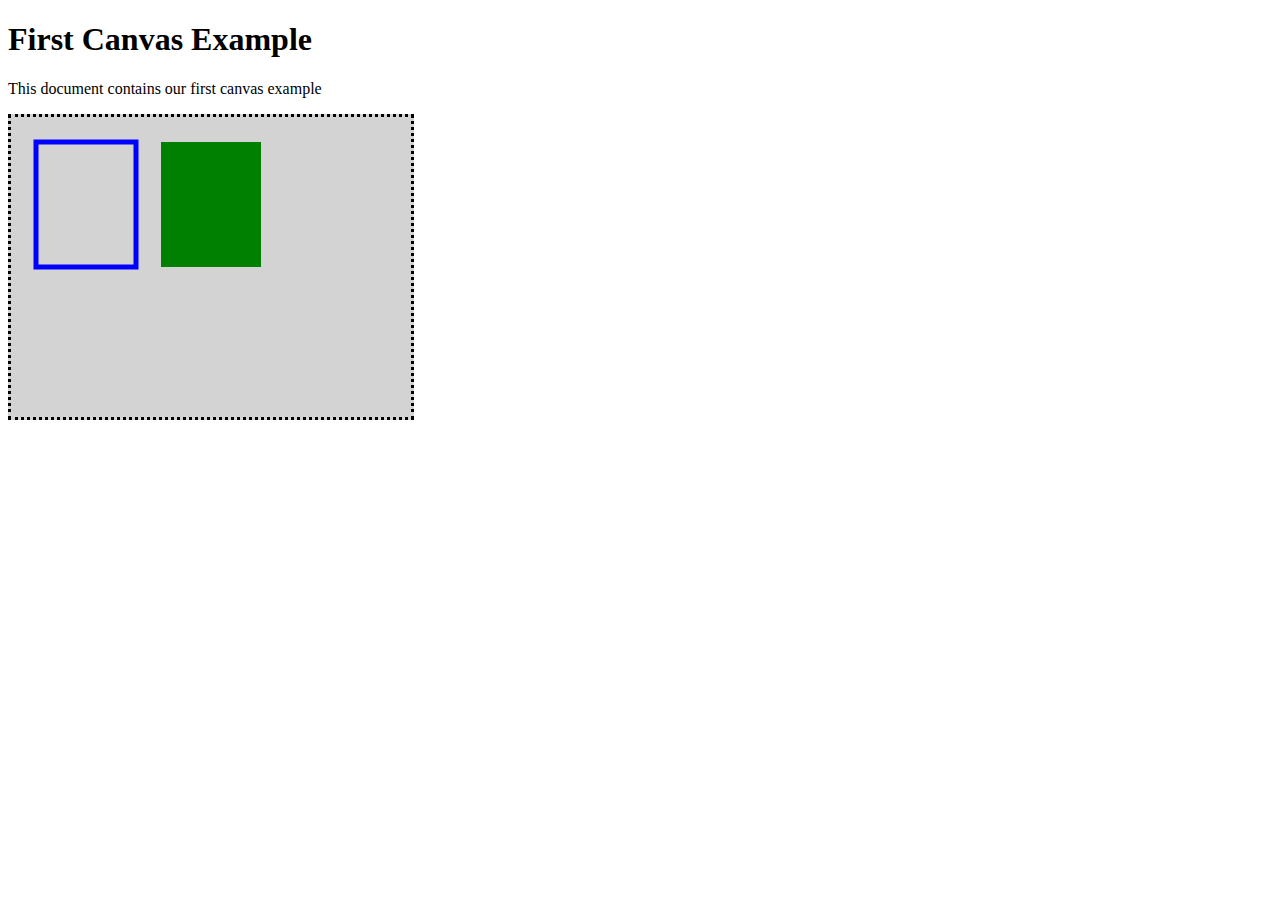
<file: 1-Starting/1-First Canvas Document.html>
<!DOCTYPE html>
<html>
	<head>
		<title>Our First Canvas</title>
    <style type= "text/css">
				#Canvas1 {
					border: dotted 3px black;
					background-color:  lightgray;
				}
    </style>

    <script type="text/javascript">

    		window.onload = function(){

    			var theCanvas = document.getElementById("Canvas1");

    			//theCanvas.width = 150;
    			//theCanvas.height= 150; 

    			if(theCanvas){
    				//get context

    				var ctx = theCanvas.getContext("2d");

    				if(ctx){
    					//draw here

    					//draw a stroked rectangle
    					ctx.strokeStyle = "blue";
    					ctx.lineWidth = 5;

    					//draw rectangle
    					//strokeRect(posX, posY, width, height);
    					ctx.strokeRect(25, 25, 100, 125);

    					//filledRect
    					//set style
    					ctx.fillStyle = "green";
    					ctx.fillRect(150, 25, 100, 125);

    				}

    			}

    		}


    </script>
	</head>
	<body>
		<h1>First Canvas Example</h1>
		<p>This document contains our first canvas example</p>
		<canvas id="Canvas1" width ="400" height ="300"> 
			<p>Your browser does not support canvas.</p>
		</canvas>
	</body>
</html>
</file>
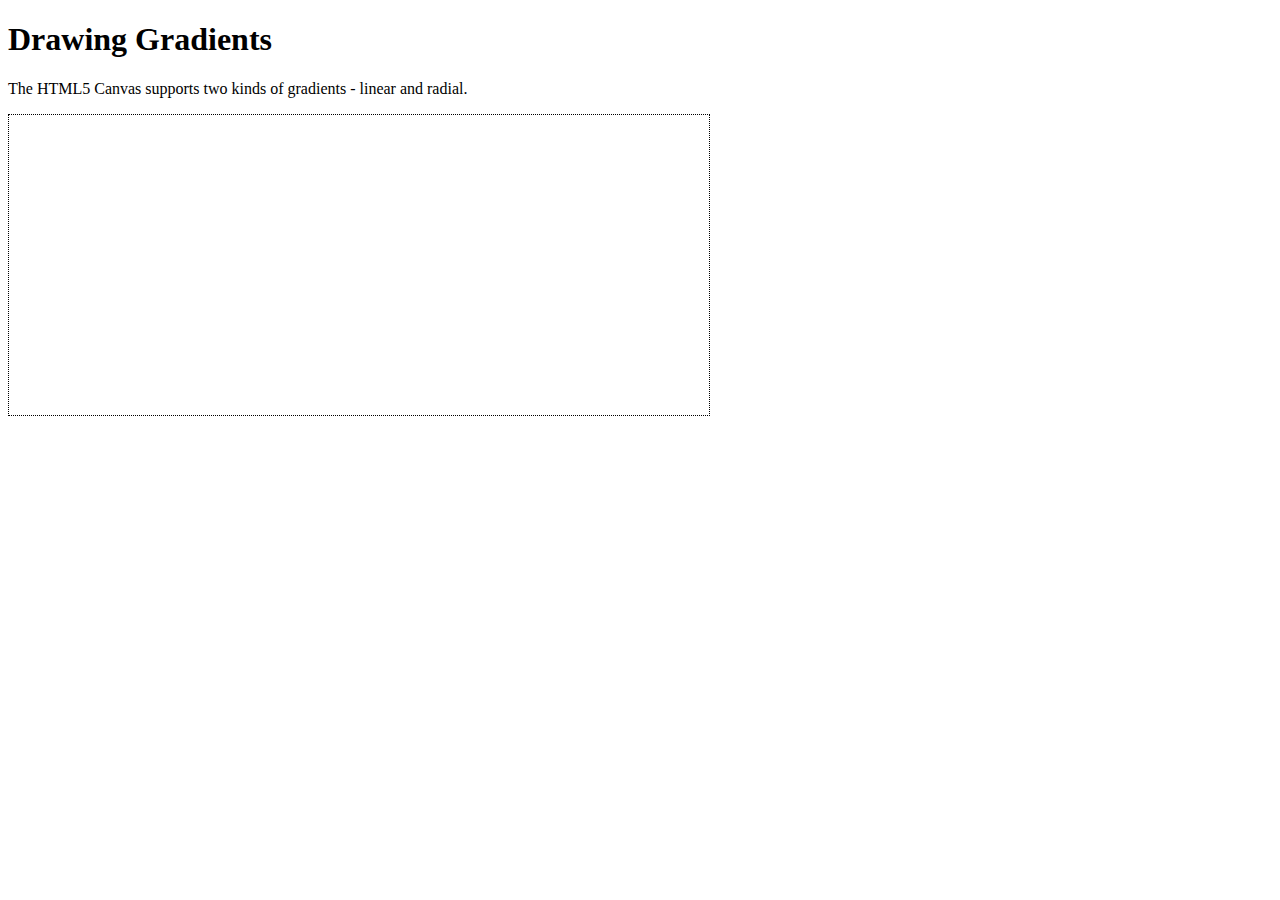
<file: 1-Starting/10-Gradients.htm>
<!DOCTYPE html>
<html>
	<head>
		<title>Drawing Gradients</title>
		<style type="text/css">
			#Canvas1 {
				border: dotted 1px black;
			}
		</style>

	</head>
	<body>
		<h1>Drawing Gradients</h1>
		<p>The HTML5 Canvas supports two kinds of gradients - linear and radial.</p>
		<canvas id="Canvas1" width="700" height="300">Your browser does not support canvas.</canvas>
		
		<script src= "js/Gradients.js"></script>
		
	</body>
</html>
</file>
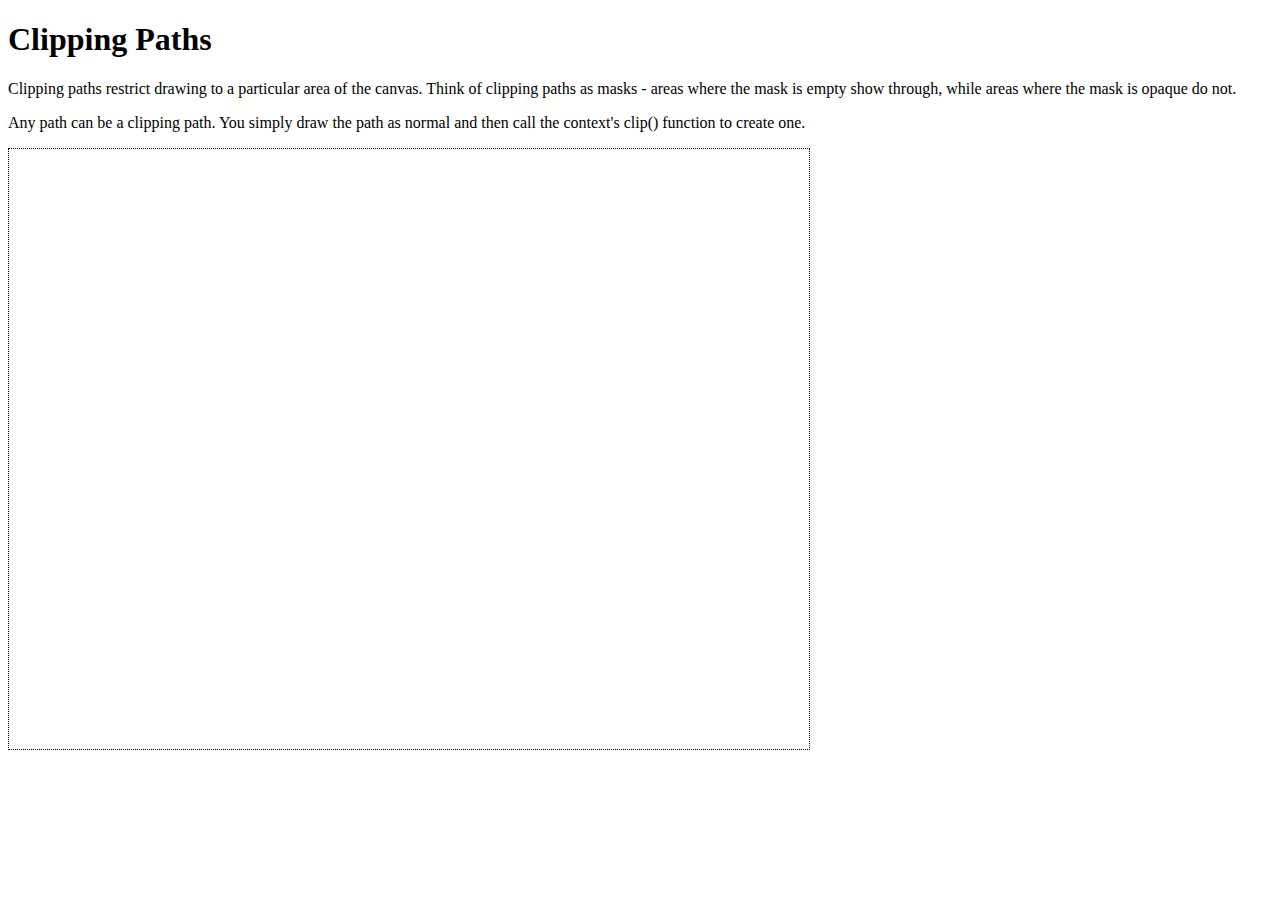
<file: 1-Starting/12-Clipping.htm>
<!DOCTYPE html>
<html>
	<head>
		<title>Clipping Paths</title>
		<style type="text/css">
			#Canvas1 {
				border: dotted 1px black;
			}
		</style>

	</head>
	<body>
		<h1>Clipping Paths</h1>
		<p>Clipping paths restrict drawing to a particular area of the canvas. Think of clipping paths as masks - 
        areas where the mask is empty show through, while areas where the mask is opaque do not.</p>
        <p>Any path can be a clipping path. You simply draw the path as normal and then call the context's clip() 
        function to create one.</p>
		<canvas id="Canvas1" width="800" height="600">Your browser does not support canvas.</canvas>
		<img id="img1" src="images/train.jpg" width="800" height="600" style="display:none;">
		
		<script src = "js/Clipping.js"></script>
				
				
	</body>
</html>
</file>
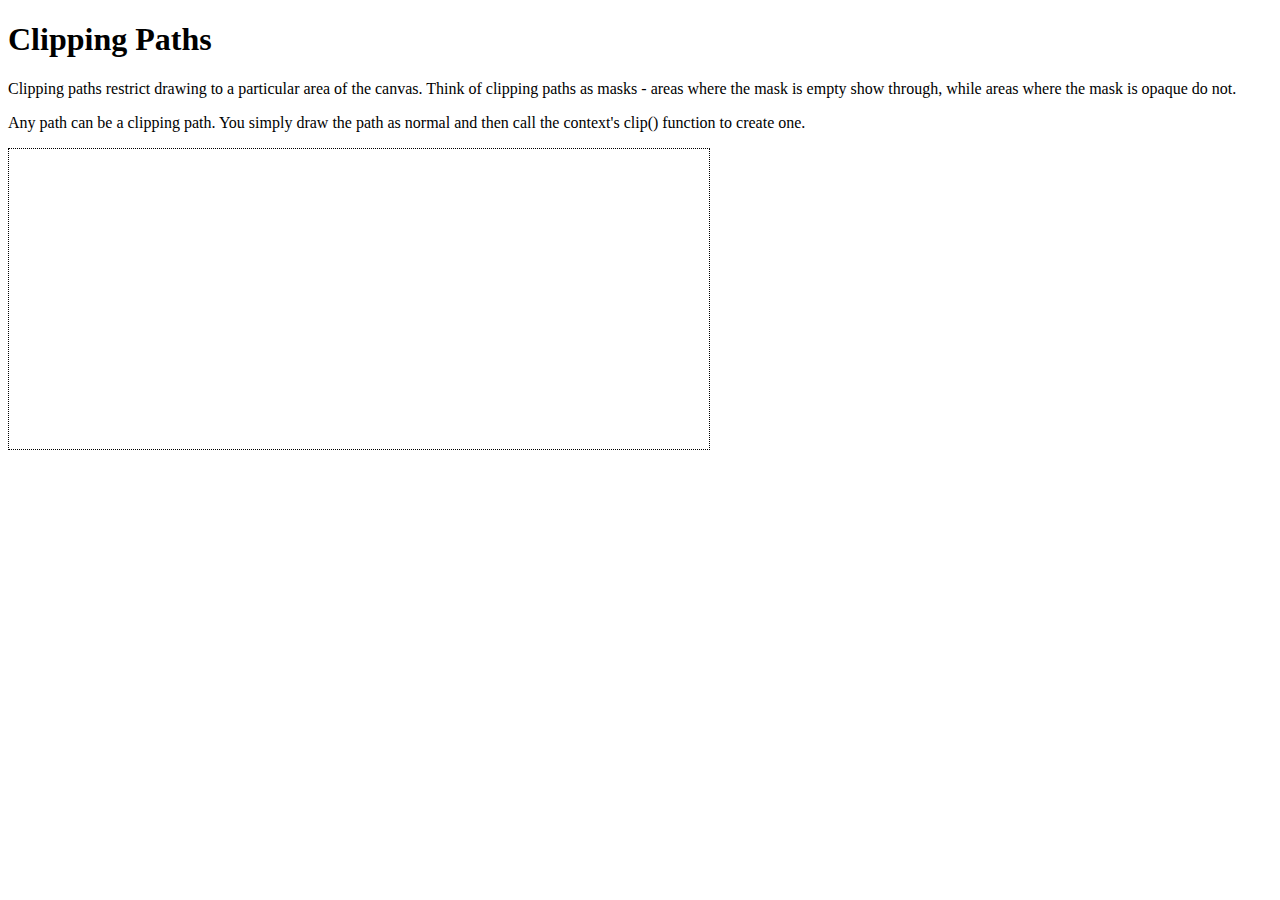
<file: 1-Starting/13-Clipping2.htm>
<!DOCTYPE html>
<html>
	<head>
		<title>Clipping Paths</title>
		<style type="text/css">
			#Canvas1 {
				border: dotted 1px black;
			}
		</style>

	</head>
	<body>
		<h1>Clipping Paths</h1>
		<p>Clipping paths restrict drawing to a particular area of the canvas. Think of clipping paths as masks - 
        areas where the mask is empty show through, while areas where the mask is opaque do not.</p>
        <p>Any path can be a clipping path. You simply draw the path as normal and then call the context's clip() 
        function to create one.</p>
		<canvas id="Canvas1" width="700" height="300">Your browser does not support canvas.</canvas>
		
		<script src = "js/Clipping2.js"></script>
				
				
	</body>
</html>
</file>
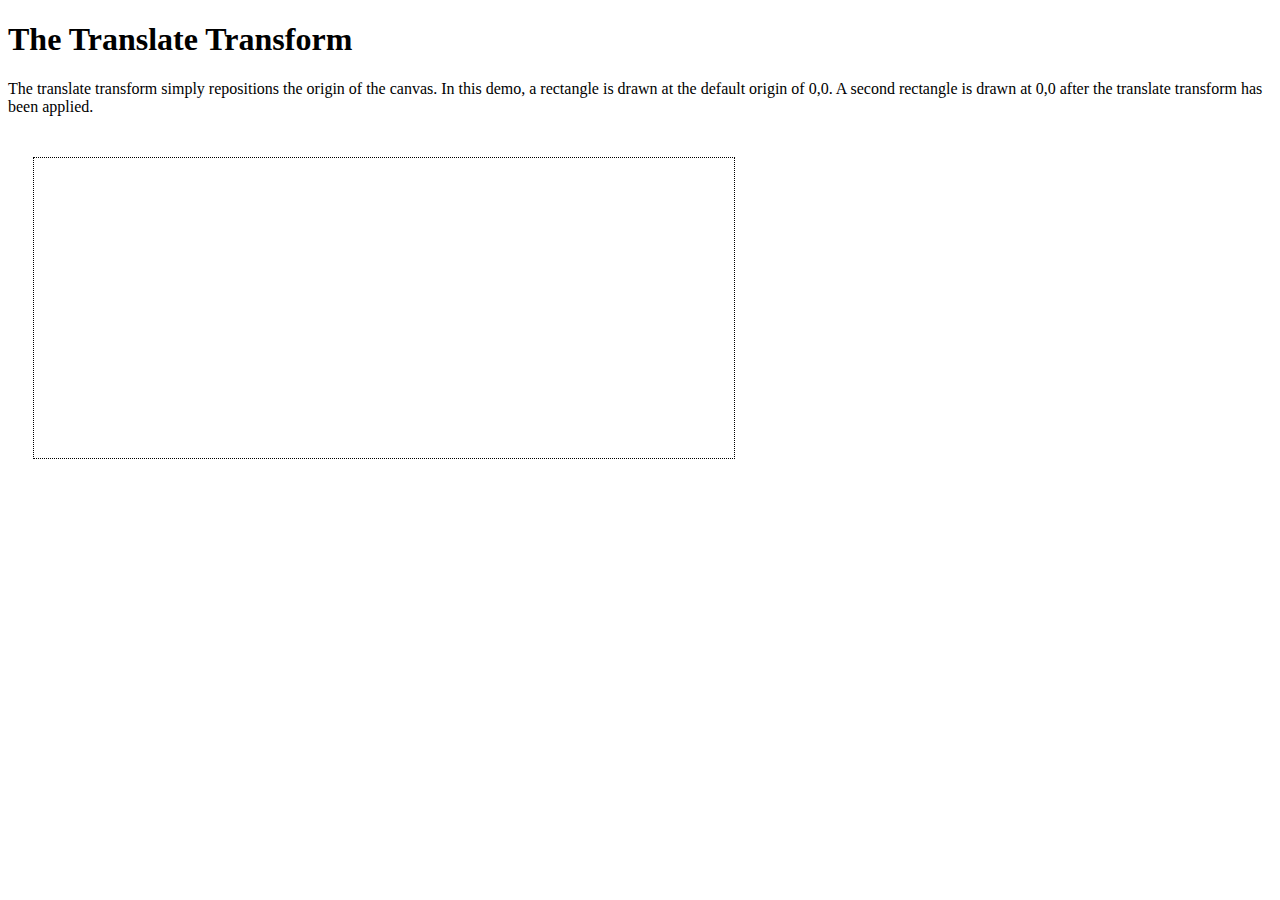
<file: 1-Starting/14-Translate.htm>
<!DOCTYPE html>
<html>
	<head>
		<title>The Translate Transform</title>
		<style type="text/css">
			canvas {
				border: dotted 1px black;
				margin: 25px;
			}
		</style>

	</head>
	<body>
		<h1>The Translate Transform</h1>
		<p>The translate transform simply repositions the origin of the canvas. In this demo, a rectangle is drawn at the default origin of 0,0. A second
		rectangle is drawn at 0,0 after the translate transform has been applied.</p>
		<canvas id="Canvas1" width="700" height="300">Your browser does not support canvas.</canvas>
		
		<script type="text/javascript" src="js/Translate.js"></script>
	
	</body>
</html>
</file>
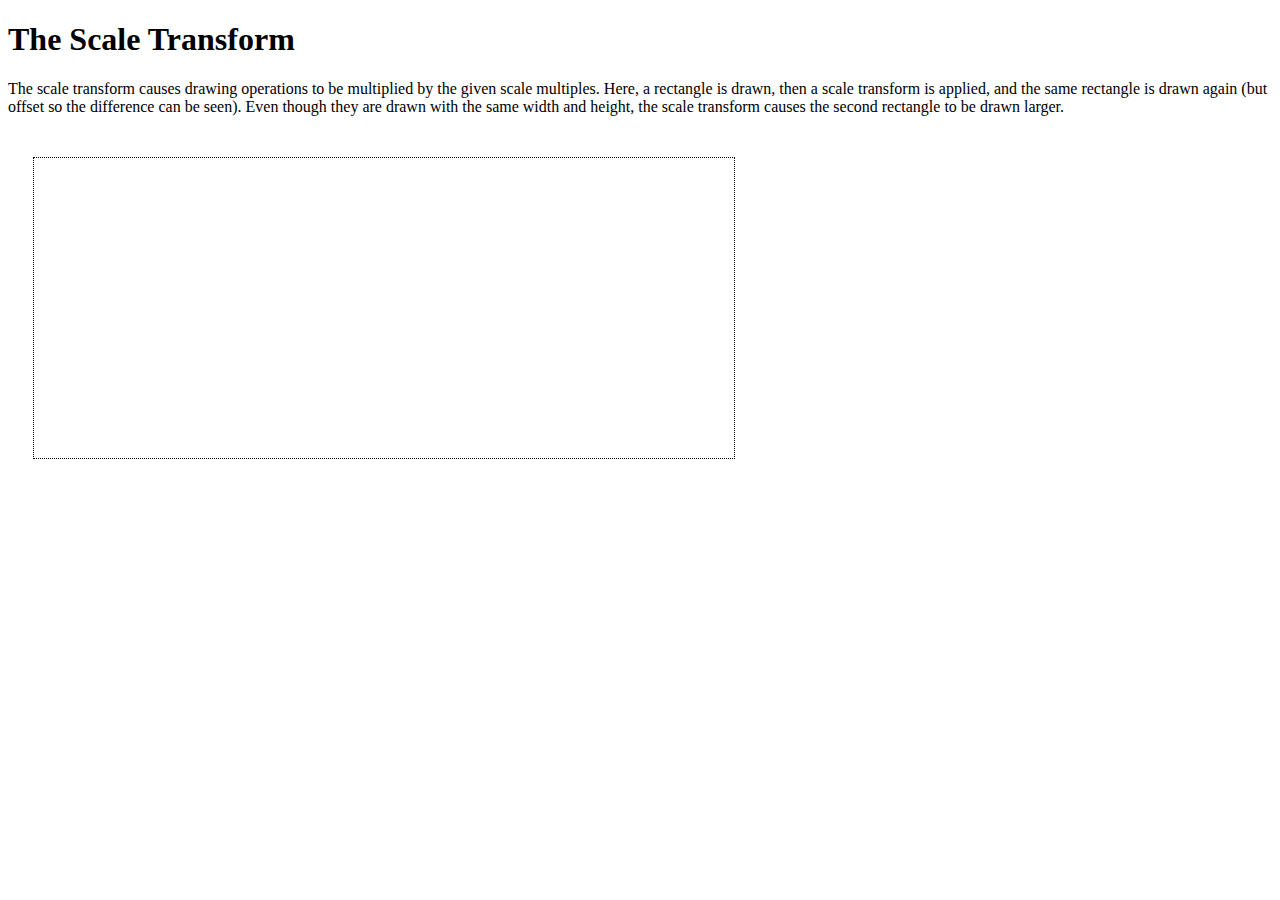
<file: 1-Starting/15-Scale.htm>
<!DOCTYPE html>
<html>
	<head>
		<title>The Scale Transform</title>
		<style type="text/css">
			canvas {
				border: dotted 1px black;
				margin: 25px;
			}
		</style>
	
	</head>
	<body>
		<h1>The Scale Transform</h1>
		<p>The scale transform causes drawing operations to be multiplied by the given scale multiples. Here, a rectangle is drawn,
		then a scale transform is applied, and the same rectangle is drawn again (but offset so the difference can be seen). Even though
		they are drawn with the same width and height, the scale transform causes the second rectangle to be drawn larger.</p>
		<canvas id="Canvas1" width="700" height="300">Your browser does not support canvas.</canvas>
		
		<script type="text/javascript" src="js/Scale.js"></script>
			
	</body>
</html>
</file>
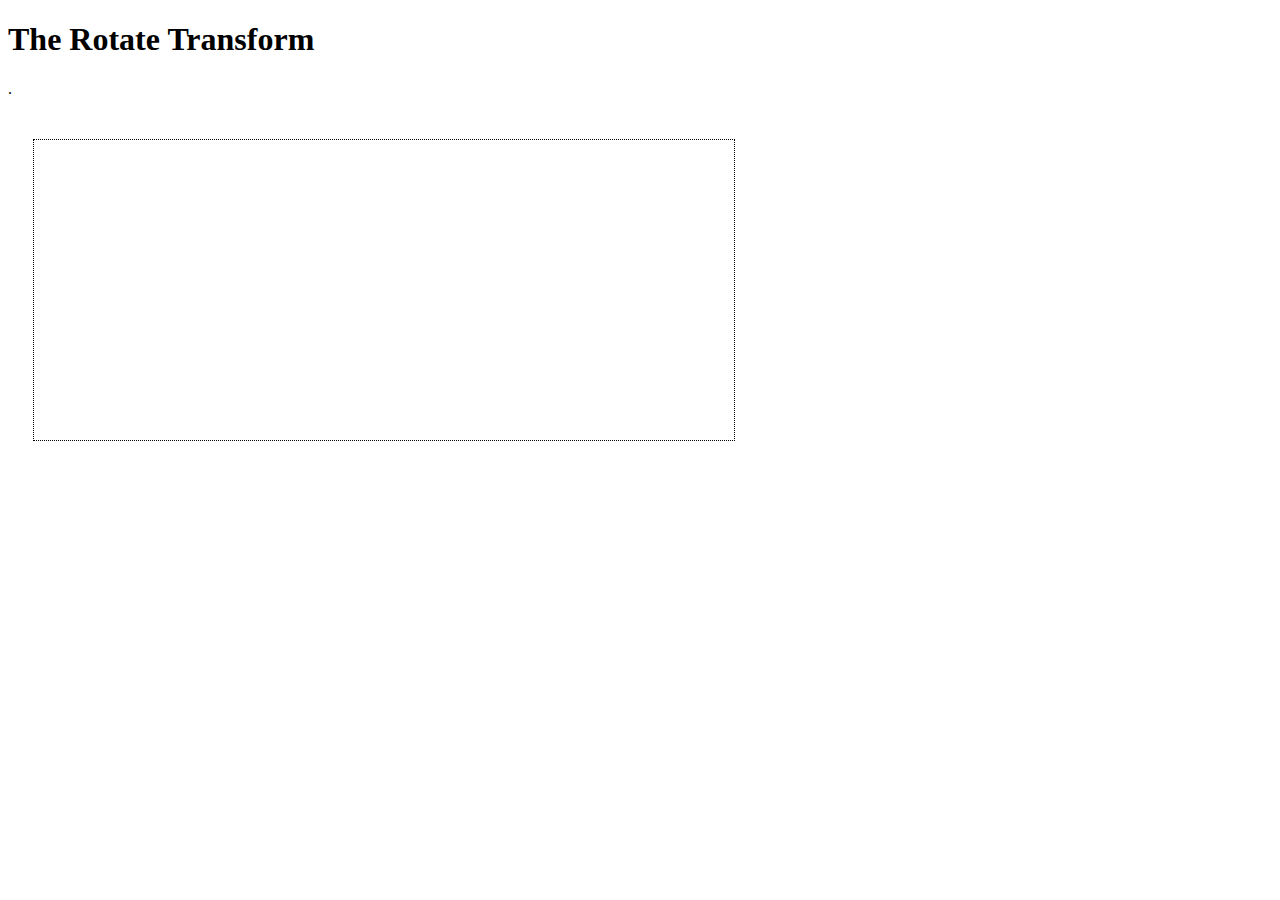
<file: 1-Starting/16-Rotate.htm>
<!DOCTYPE html>
<html>
	<head>
		<title>The Rotate Transform</title>
		<style type="text/css">
			canvas {
				border: dotted 1px black;
				margin: 25px;
			}
		</style>

	</head>
	<body>
		<h1>The Rotate Transform</h1>
		<p>.</p>
		<canvas id="Canvas1" width="700" height="300">Your browser does not support canvas.</canvas>
	
		<script type="text/javascript" src ="js/Rotate.js"></script>
	
	</body>
</html>
</file>
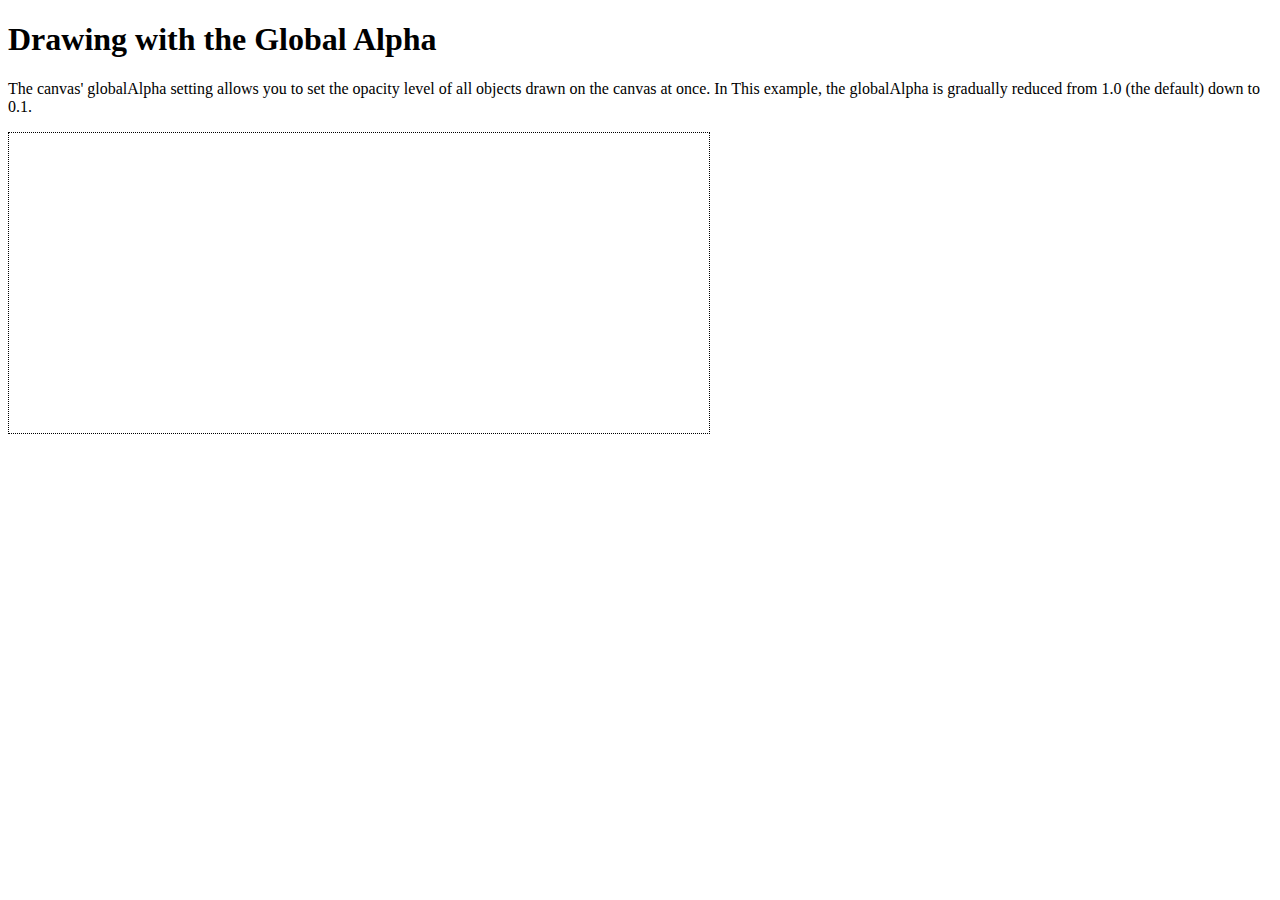
<file: 1-Starting/17-GlobalAlpha.htm>
<!DOCTYPE html>
<html>
	<head>
		<title>Drawing with the Global Alpha</title>
		<style type="text/css">
			#Canvas1 {
				border: dotted 1px black;
			}
		</style>

	</head>
	<body>
		<h1>Drawing with the Global Alpha</h1>
		<p>The canvas' globalAlpha setting allows you to set the opacity level of all objects drawn on the canvas at once. In
		This example, the globalAlpha is gradually reduced from 1.0 (the default) down to 0.1.</p>
		<canvas id="Canvas1" width="700" height="300">Your browser does not support canvas.</canvas>
		
		<script type="text/javascript" src="js/GlobalAlpha.js"></script>
				
	</body>
</html>
</file>
<file: Gumbs_Corey_WIA_PRESENTATION/my presentation/css/theme/moon.css>
@import url(https://fonts.googleapis.com/css?family=Lato:400,700,400italic,700italic);
/**
 * Solarized Dark theme for reveal.js.
 * Author: Achim Staebler
 */
@font-face {
  font-family: 'League Gothic';
  src: url("../../lib/font/league_gothic-webfont.eot");
  src: url("../../lib/font/league_gothic-webfont.eot?#iefix") format("embedded-opentype"), url("../../lib/font/league_gothic-webfont.woff") format("woff"), url("../../lib/font/league_gothic-webfont.ttf") format("truetype"), url("../../lib/font/league_gothic-webfont.svg#LeagueGothicRegular") format("svg");
  font-weight: normal;
  font-style: normal; }

/**
 * Solarized colors by Ethan Schoonover
 */
html * {
  color-profile: sRGB;
  rendering-intent: auto; }

/*********************************************
 * GLOBAL STYLES
 *********************************************/
body {
  background: #002b36;
  background-color: #002b36; }

.reveal {
  font-family: "Lato", sans-serif;
  font-size: 36px;
  font-weight: 200;
  letter-spacing: -0.02em;
  color: #93a1a1; }

::selection {
  color: white;
  background: #d33682;
  text-shadow: none; }

/*********************************************
 * HEADERS
 *********************************************/
.reveal h1,
.reveal h2,
.reveal h3,
.reveal h4,
.reveal h5,
.reveal h6 {
  margin: 0 0 20px 0;
  color: #eee8d5;
  font-family: "League Gothic", Impact, sans-serif;
  line-height: 0.9em;
  letter-spacing: 0.02em;
  text-transform: uppercase;
  text-shadow: none; }

.reveal h1 {
  text-shadow: 0px 0px 6px rgba(0, 0, 0, 0.2); }

/*********************************************
 * LINKS
 *********************************************/
.reveal a:not(.image) {
  color: #268bd2;
  text-decoration: none;
  -webkit-transition: color .15s ease;
  -moz-transition: color .15s ease;
  -ms-transition: color .15s ease;
  -o-transition: color .15s ease;
  transition: color .15s ease; }

.reveal a:not(.image):hover {
  color: #78b9e6;
  text-shadow: none;
  border: none; }

.reveal .roll span:after {
  color: #fff;
  background: #1a6091; }

/*********************************************
 * IMAGES
 *********************************************/
.reveal section img {
  margin: 15px 0px;
  background: rgba(255, 255, 255, 0.12);
  border: 4px solid #93a1a1;
  box-shadow: 0 0 10px rgba(0, 0, 0, 0.15);
  -webkit-transition: all .2s linear;
  -moz-transition: all .2s linear;
  -ms-transition: all .2s linear;
  -o-transition: all .2s linear;
  transition: all .2s linear; }

.reveal a:hover img {
  background: rgba(255, 255, 255, 0.2);
  border-color: #268bd2;
  box-shadow: 0 0 20px rgba(0, 0, 0, 0.55); }

/*********************************************
 * NAVIGATION CONTROLS
 *********************************************/
.reveal .controls div.navigate-left,
.reveal .controls div.navigate-left.enabled {
  border-right-color: #268bd2; }

.reveal .controls div.navigate-right,
.reveal .controls div.navigate-right.enabled {
  border-left-color: #268bd2; }

.reveal .controls div.navigate-up,
.reveal .controls div.navigate-up.enabled {
  border-bottom-color: #268bd2; }

.reveal .controls div.navigate-down,
.reveal .controls div.navigate-down.enabled {
  border-top-color: #268bd2; }

.reveal .controls div.navigate-left.enabled:hover {
  border-right-color: #78b9e6; }

.reveal .controls div.navigate-right.enabled:hover {
  border-left-color: #78b9e6; }

.reveal .controls div.navigate-up.enabled:hover {
  border-bottom-color: #78b9e6; }

.reveal .controls div.navigate-down.enabled:hover {
  border-top-color: #78b9e6; }

/*********************************************
 * PROGRESS BAR
 *********************************************/
.reveal .progress {
  background: rgba(0, 0, 0, 0.2); }

.reveal .progress span {
  background: #268bd2;
  -webkit-transition: width 800ms cubic-bezier(0.26, 0.86, 0.44, 0.985);
  -moz-transition: width 800ms cubic-bezier(0.26, 0.86, 0.44, 0.985);
  -ms-transition: width 800ms cubic-bezier(0.26, 0.86, 0.44, 0.985);
  -o-transition: width 800ms cubic-bezier(0.26, 0.86, 0.44, 0.985);
  transition: width 800ms cubic-bezier(0.26, 0.86, 0.44, 0.985); }
</file>
<file: Gumbs_Corey_WIA_PRESENTATION/my presentation/lib/css/styles/arta.css>
/*
Date: 17.V.2011
Author: pumbur <pumbur@pumbur.net>
*/

pre code
{
  display: block; padding: 0.5em;
  background: #222;
}

pre .profile .header *,
pre .ini .title,
pre .nginx .title
{
  color: #fff;
}

pre .comment,
pre .javadoc,
pre .preprocessor,
pre .preprocessor .title,
pre .pragma,
pre .shebang,
pre .profile .summary,
pre .diff,
pre .pi,
pre .doctype,
pre .tag,
pre .template_comment,
pre .css .rules,
pre .tex .special
{
  color: #444;
}

pre .string,
pre .symbol,
pre .diff .change,
pre .regexp,
pre .xml .attribute,
pre .smalltalk .char,
pre .xml .value,
pre .ini .value,
pre .clojure .attribute,
pre .coffeescript .attribute
{
  color: #ffcc33;
}

pre .number,
pre .addition
{
  color: #00cc66;
}

pre .built_in,
pre .literal,
pre .vhdl .typename,
pre .go .constant,
pre .go .typename,
pre .ini .keyword,
pre .lua .title,
pre .perl .variable,
pre .php .variable,
pre .mel .variable,
pre .django .variable,
pre .css .funtion,
pre .smalltalk .method,
pre .hexcolor,
pre .important,
pre .flow,
pre .inheritance,
pre .parser3 .variable
{
  color: #32AAEE;
}

pre .keyword,
pre .tag .title,
pre .css .tag,
pre .css .class,
pre .css .id,
pre .css .pseudo,
pre .css .attr_selector,
pre .lisp .title,
pre .clojure .built_in,
pre .winutils,
pre .tex .command,
pre .request,
pre .status
{
  color: #6644aa;
}

pre .title,
pre .ruby .constant,
pre .vala .constant,
pre .parent,
pre .deletion,
pre .template_tag,
pre .css .keyword,
pre .objectivec .class .id,
pre .smalltalk .class,
pre .lisp .keyword,
pre .apache .tag,
pre .nginx .variable,
pre .envvar,
pre .bash .variable,
pre .go .built_in,
pre .vbscript .built_in,
pre .lua .built_in,
pre .rsl .built_in,
pre .tail,
pre .avrasm .label,
pre .tex .formula,
pre .tex .formula *
{
  color: #bb1166;
}

pre .yardoctag,
pre .phpdoc,
pre .profile .header,
pre .ini .title,
pre .apache .tag,
pre .parser3 .title
{
  font-weight: bold;
}

pre .coffeescript .javascript,
pre .javascript .xml,
pre .tex .formula,
pre .xml .javascript,
pre .xml .vbscript,
pre .xml .css,
pre .xml .cdata
{
  opacity: 0.6;
}

pre code,
pre .javascript,
pre .css,
pre .xml,
pre .subst,
pre .diff .chunk,
pre .css .value,
pre .css .attribute,
pre .lisp .string,
pre .lisp .number,
pre .tail .params,
pre .container,
pre .haskell *,
pre .erlang *,
pre .erlang_repl *
{
  color: #aaa;
}
</file>
